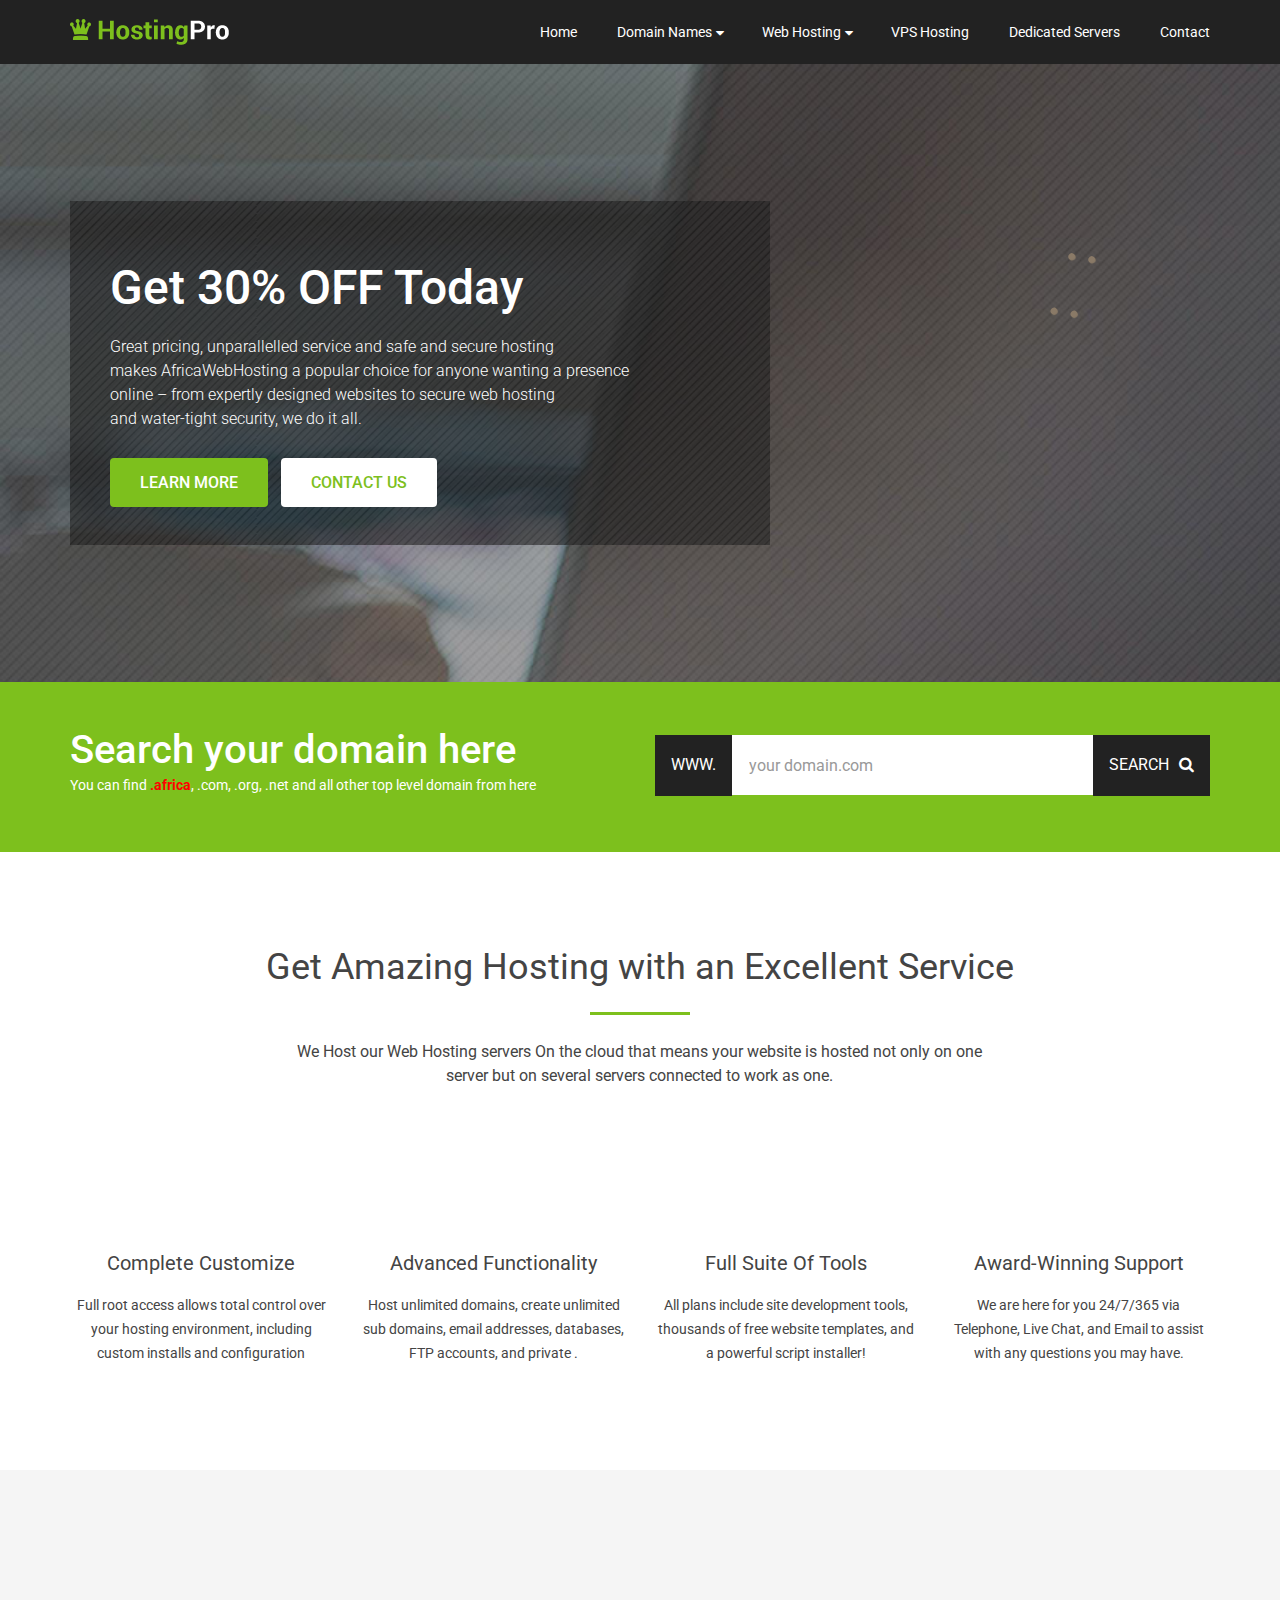
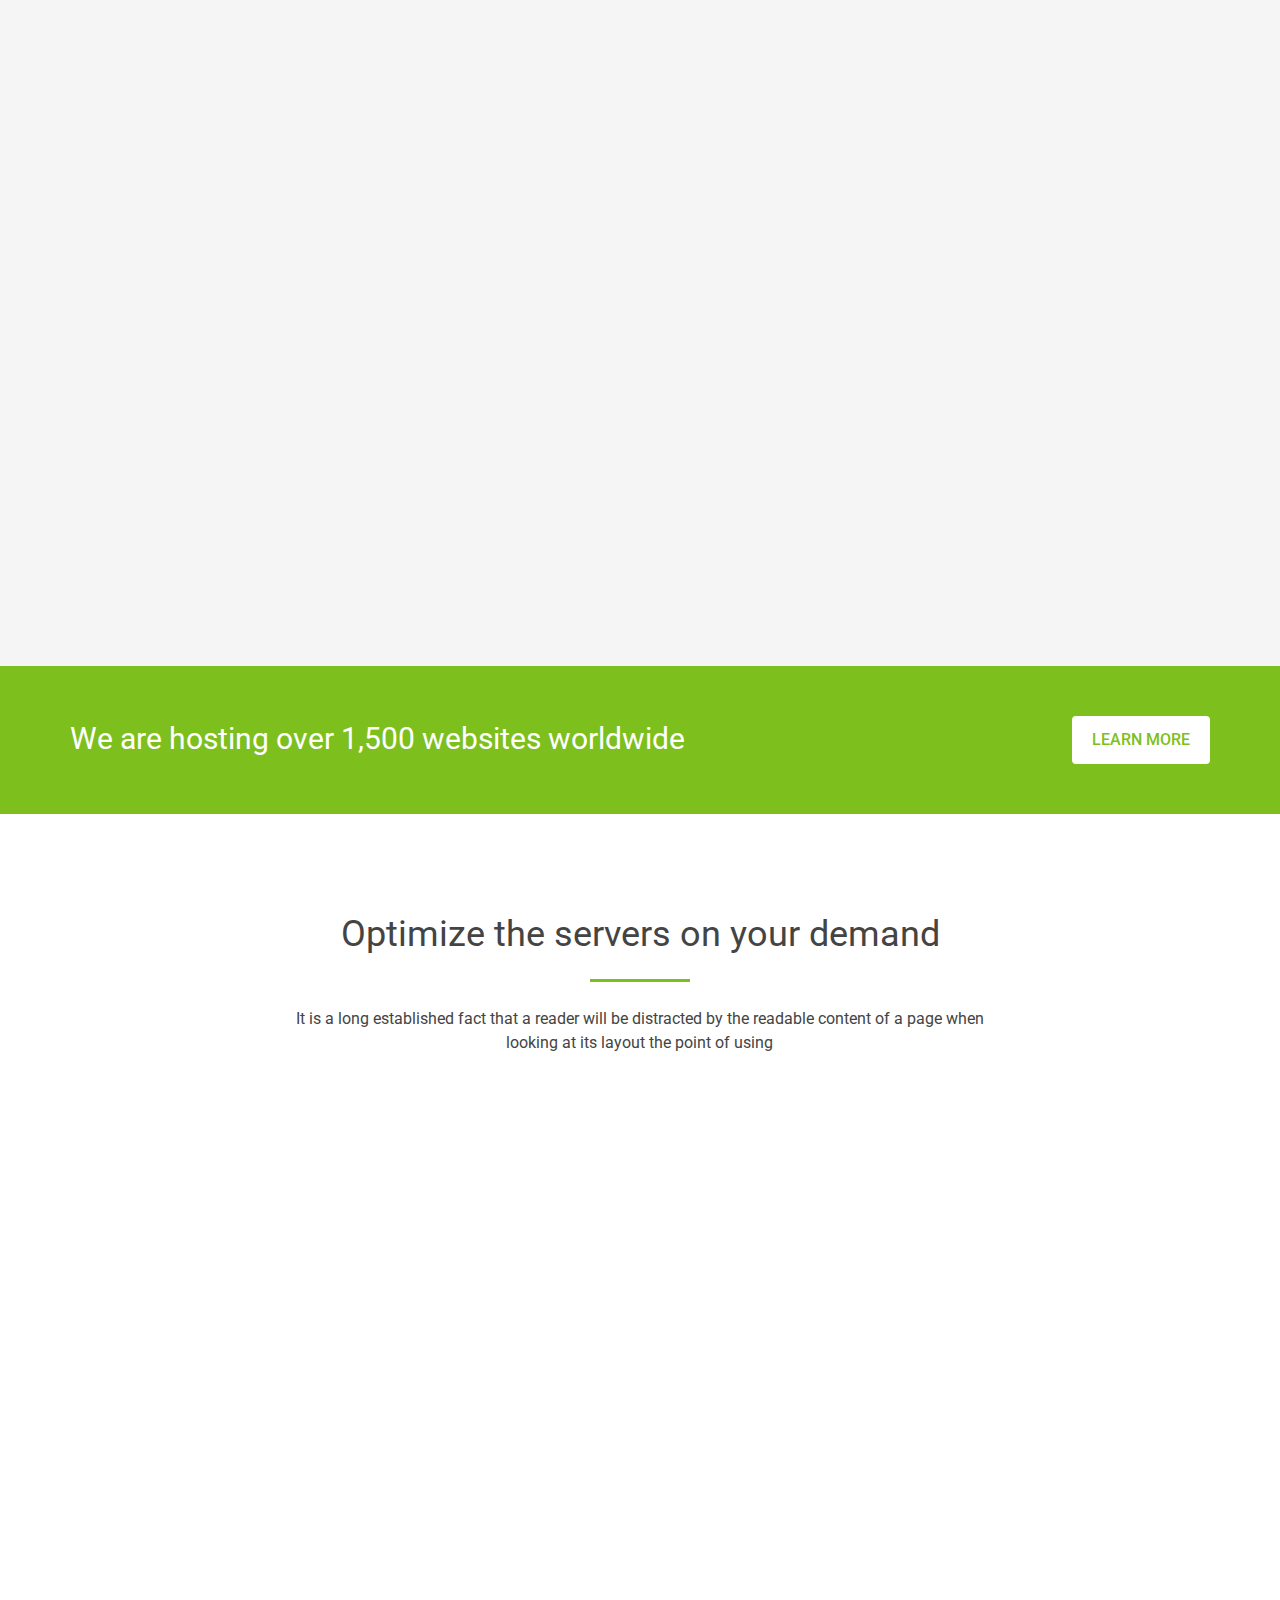
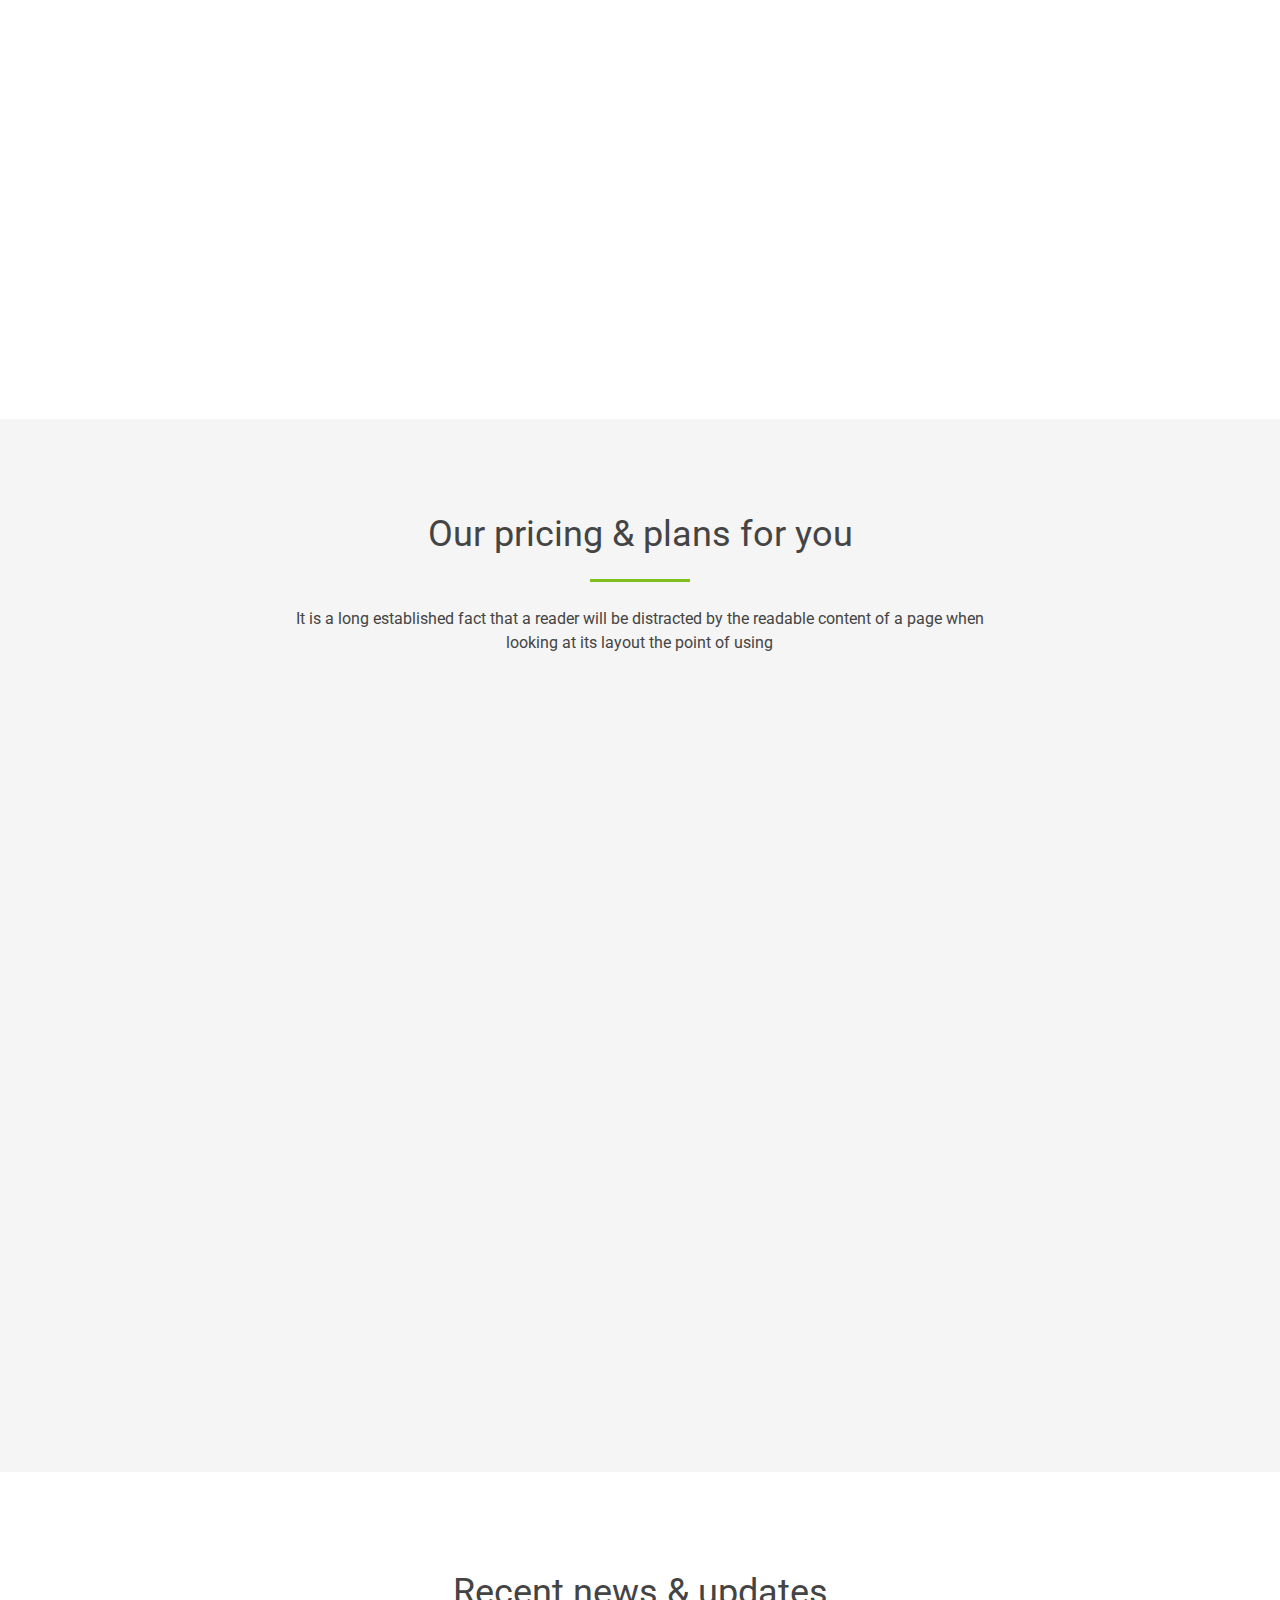
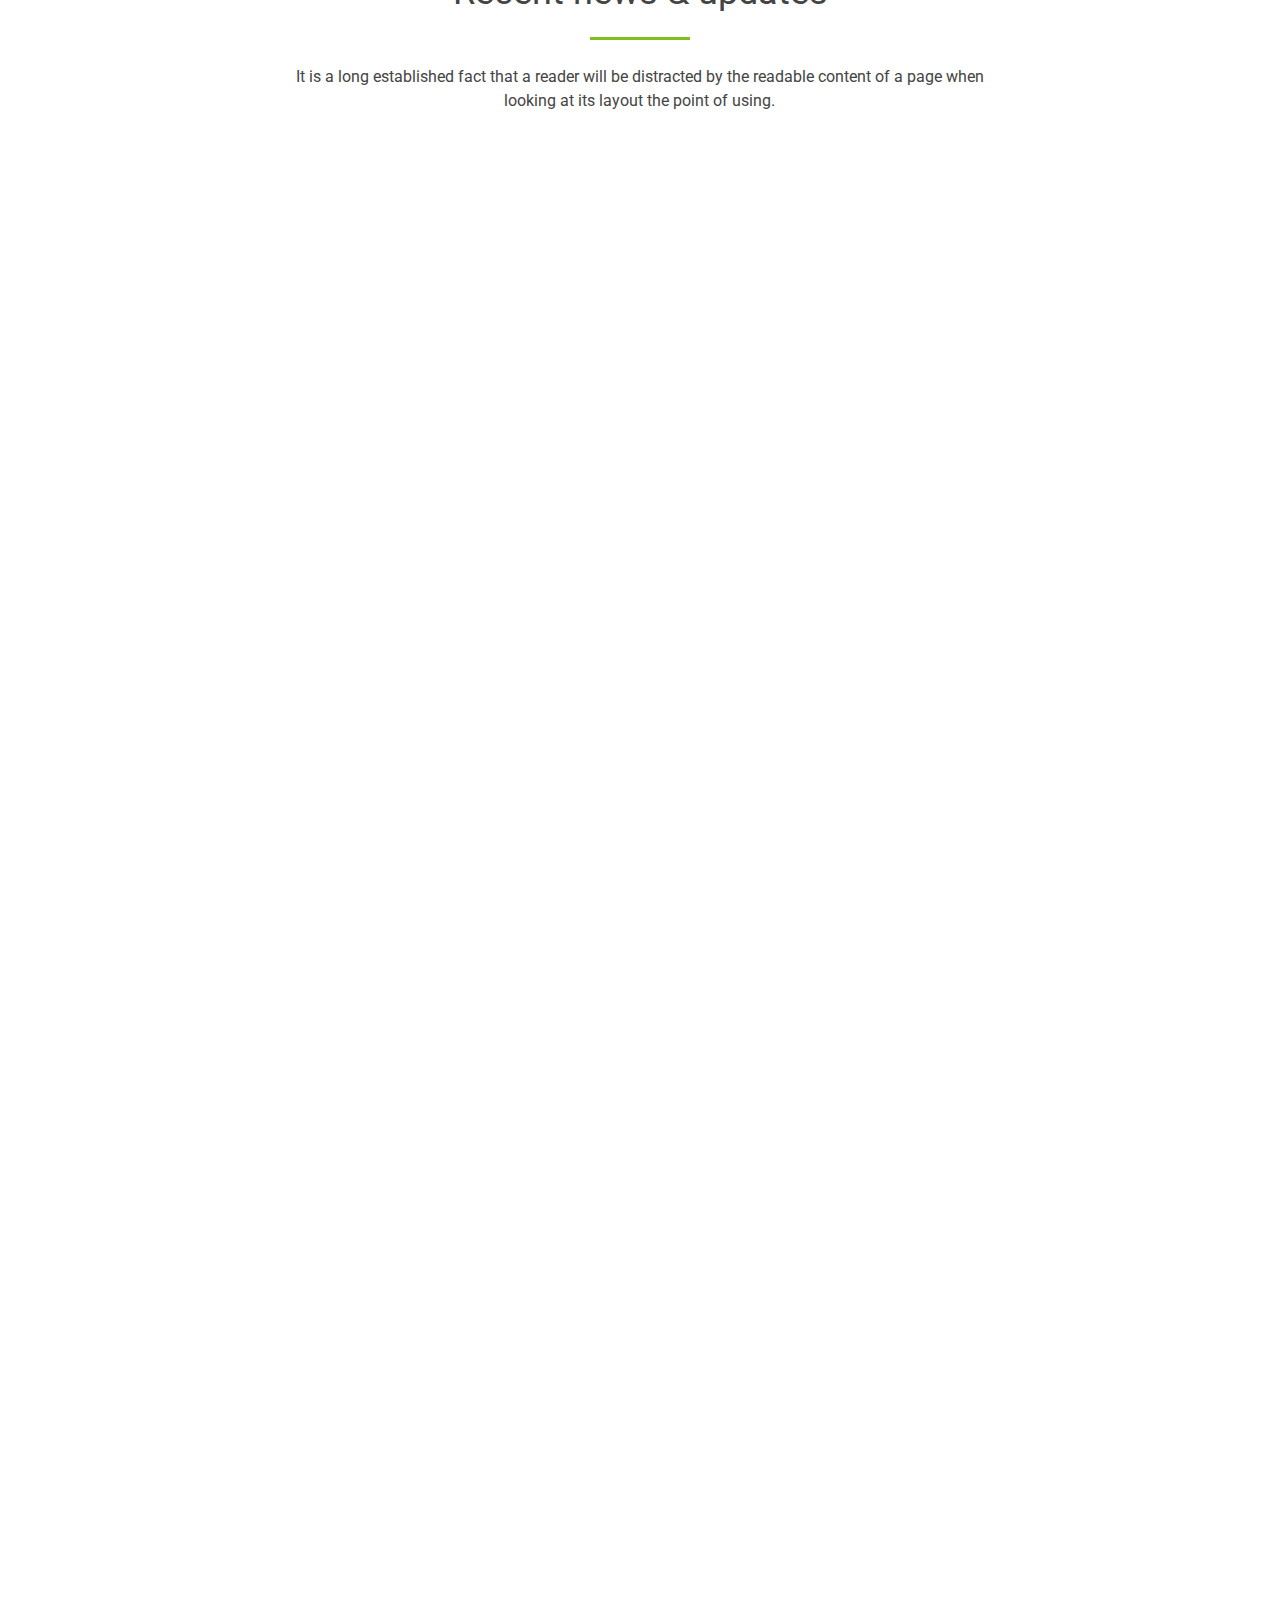
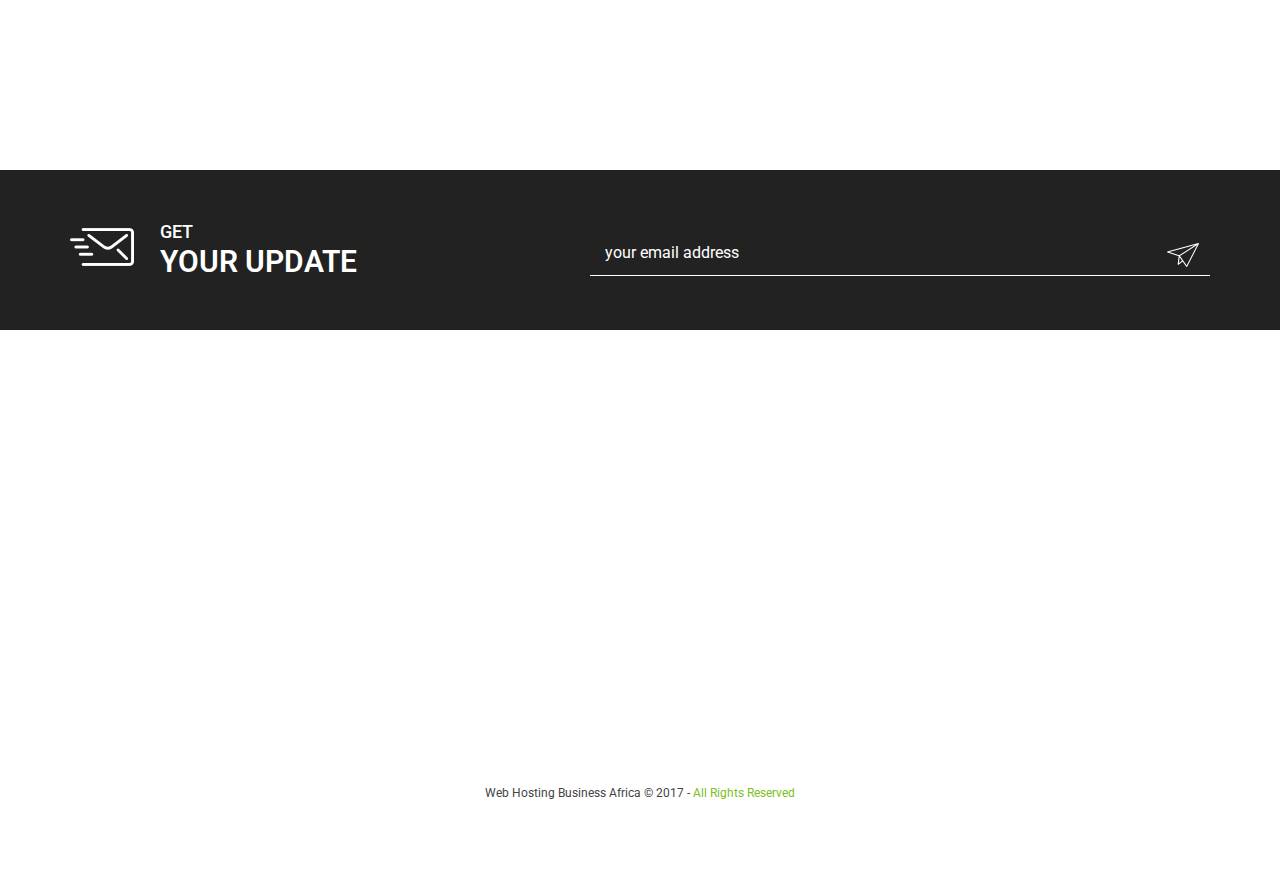
<file: designs/index.html>
<!DOCTYPE HTML>
<html lang="zxx">

<head>
      <title>Africa Web Hosting - Teknolojia Nzuri, Biashara Bora</title>
      <meta charset="utf-8">
      <meta http-equiv="x-ua-compatible" content="ie=edge">
      <meta name="viewport" content="width=device-width, initial-scale=1">
      <meta name="description" content="Hosting Pro is a clean and elegant hosting site HTML Template, created for people with life passion in hosting business">
      <!--call font-awesome stylesheet-->
      <link rel="stylesheet" href="cdn/css/font-awesome.min.css" />
      <!--call materialize stylesheet-->
      <link rel="stylesheet" href="cdn/css/bootstrap.min.css" />
      <!--call animate stylesheet-->
      <link rel="stylesheet" href="cdn/css/animate.min.css" />
      <!-- nav menu CSS -->
      <link rel="stylesheet" href="cdn/css/superfish.min.css"/>
      <link rel="stylesheet" href="cdn/css/slicknav.min.css"/>
      <!--call owl carousel stylesheet-->
      <link rel="stylesheet" href="cdn/css/owl.carousel.min.css" />
      <!--call roboto font stylesheet-->
      <link href="https://fonts.googleapis.com/css?family=Roboto:300,400,500,700" rel="stylesheet">	  
      <!--call main stylesheet-->
      <link rel="stylesheet" href="cdn/css/main.css" />
      <!--call responsive stylesheet-->
      <link rel="stylesheet" href="cdn/css/responsive.css" />
      <!--call favicon icon-->
      <link rel="shortcut icon" href="favicon.ico" type="image/x-icon">
      <link rel="icon" href="favicon.ico" type="image/x-icon">
   </head>
   <body class="home">
      <main id="page" class="hfeedsite">
         <!--themeix-header start-->
         <header class="themeix-header bgc01">
            <div class="main-menu">
               <div class="container">
				  <a href="index.html" class="navbar-brand fleft">
                     <img src="cdn/img/header-icon.png" alt="" />
                  </a>
                  <nav class="fright">
                     <ul id="menu" class="sf-menu">
                        <li>
                           <a href="index.html">Home </a>
                        </li>
                        <li>
                           <a href="pricing-plan.html">Domain Names<i class="fa fa-caret-right" aria-hidden="true"></i></a>
                           <ul>
                             <li><a href="pricing-plan-2.html">Domain Name Registration</a></li>
                             <li><a href="pricing-plan-3.html">Domain Name Transfer</a></li>
                             <li><a href="pricing-plan-4.html">African Domains</a></li>
                            </ul>
                        </li>
                        <li>
                           <a href="pricing-plan.html">Web Hosting<i class="fa fa-caret-right" aria-hidden="true"></i></a>
                           <ul>
                             <li><a href="pricing-plan-2.html">Reseller Hosting</a></li>
                            </ul>
                        </li>
                        <li>
                           <a href="index.html">VPS Hosting </a>
                        </li>
                        <li>
                           <a href="index.html">Dedicated Servers </a>
                        </li>
                        <li><a href="contact.html">contact</a></li>
                     </ul>
                  </nav>
               </div>
            </div>
         </header>
         <!--themeix-slider start-->
         <!--page-title start-->
         <div class="themeix-page-title ptb80 bgimg05">
            <div class="container">
               <div class="row">
                  <div class="col-md-12">
                     <div class="page-title-wrapper">
                        <div class="dedicated-header bgimg06">
                           <h1>Get 30% OFF Today</h1>
                           <h5>
                           Great pricing, unparallelled service and safe and secure hosting <br> makes AfricaWebHosting a popular choice for anyone wanting a presence <br>online – from expertly designed websites to secure web hosting <br>and water-tight security, we do it all.
                           </h5>
      						   <ul class="list-inline page-slider-btn">
         						 	<li><a href="resgister.html" class="btn-big btn-clone bgc02">Learn More</a></li>	
         						 	<li><a href="resgister.html" class="btn-big btn-cltwo bgc00">Contact Us</a></li> 	
      							</ul>	
                        </div>
                        <div class="dedicated-time">
                           <div class="clock">
                              <ul>
                                 <li id="hours"></li>
                                 <li class="point">:</li>
                                 <li id="min"></li>
                                 <li class="point">:</li>
                                 <li id="sec"></li>
                              </ul>
                           </div>
                        </div>
                     </div>
                  </div>
               </div>
            </div>
         </div>		 
 
         <!--themeix-domain-search start-->
         <div class="themeix-domain-search ptb45 bgc02">
            <div class="container">
               <div class="row">
                  <div class="col-md-6">
                     <section class="domain-search-slogan">
                        <h2>Search your domain here </h2>
                        <p>You can find <strong style="color: #ff0000 !important">.africa</strong>, .com, .org, .net  and all other top level domain from here</p>
                     </section>
                  </div>
                  <div class="col-md-6">
                     <div class="domain-search-box">
                        <form action="#">
						    <div class="input-group">
							   <span class="input-group-addon bgc01" id="sizing-addon2">www.</span>
							   <input type="text" class="form-control" placeholder="your domain.com" aria-describedby="sizing-addon2">
							   <span class="input-group-btn">
							   <button class="btn btn-default bgc01" type="button">search<i class="fa fa-search" aria-hidden="true"></i></button>
							   </span>
							</div>
						</form>
                     </div>
                  </div>
               </div>
            </div>
         </div>
         <!--themeix-feature-box start-->
         <div class="themeix-feature-box bgc00 ptb95 center">
            <div class="container">
               <div class="row">
                  <div class="col-md-12">
                     <article class="section-title">
                        <h2>Get Amazing Hosting with an Excellent Service</h2>
                        <div class="section-br"></div>
                        <p>We Host our Web Hosting servers On the cloud that means your website is hosted not only on one server but on several servers connected to work as one.</p>
                     </article>
                  </div>
               </div>
               <div class="row">
                  <div class="col-md-3 col-sm-3">
                     <section class="feature-box">
                        <figure class="wow fadeIn"><img src="cdn/img/icon-1.png" alt="" /></figure>
                        <h6>Complete Customize</h6>
                        <p>Full root access allows total control over your hosting environment, including custom installs and configuration</p>
                     </section>
                  </div>
                  <div class="col-md-3 col-sm-3">
                     <section class="feature-box">
                        <figure class="wow fadeIn"><img src="cdn/img/icon-2.png" alt="" /></figure>
                        <h6>Advanced Functionality</h6>
                        <p>Host unlimited domains, create unlimited sub domains, email addresses, databases, FTP accounts, and private .</p>
                     </section>
                  </div>
                  <div class="col-md-3 col-sm-3">
                     <section class="feature-box">
                        <figure class="wow fadeIn"><img src="cdn/img/icon-3.png" alt="" /></figure>
                        <h6>Full Suite Of Tools</h6>
                        <p>All plans include site development tools, thousands of free website templates, and a powerful script installer!</p>
                     </section>
                  </div>
                  <div class="col-md-3 col-sm-3">
                     <section class="feature-box pdbt00">
                        <figure class="wow fadeIn"><img src="cdn/img/icon-4.png" alt="" /></figure>
                        <h6>Award-Winning Support</h6>
                        <p>We are here for you 24/7/365 via Telephone, Live Chat, and Email to assist with any questions you may have.</p>
                     </section>
                  </div>
               </div>
            </div>
         </div>
         <!--themeix-package-info start-->
         <div class="themeix-package-info ptb110 bgc03">
            <div class="container">
               <div class="row">
                  <div class="col-md-12">
                     <article class="section-title center wow fadeIn">
                        <h2>See why people are switching to AfricaWebHosting</h2>
                        <div class="section-br"></div>
                        <p>AfricaWebHosting offers an affordable price, dedicated server and the cheapest pricng to all, we know the value of your money and time.</p>
                     </article>
                  </div>
               </div>
               <div class="row">
                  <div class="col-md-6" style="display:table;">
                     <figure class="wow fadeIn"><img src="cdn/img/img-host.jpg" alt="" /></figure>
                  </div>
                  <div class="col-md-6">
                     <section class="package-info-details wow fadeIn">
                        <h6><span>VPS Hosting</span> is not a dream now</h6>
                        <p>Lorem ipsum dolor sit amet, consectetur adipisicing elit. Reiciendis dolores ducimus pariatur optio sint autem odio, provident quia debitis in. At vero eos et accusamus et iusto odio dignissimos ducimus </p>
                        <ol>
                           <li>
                              <p>Start small and grow your hosting along with your business</p>
                           </li>
                           <li>
                              <p>Easy scalability means never paying for more resources </p>
                           </li>
                           <li>
                              <p>Start small and grow your hosting along with your business</p>
                           </li>
                           <li>
                              <p>Lorem ipsum dolor sit amet.</p>
                           </li>
                        </ol>
                        <span class="package-price">
                        <a href="#">Starting From <br/> <span>KShs. 1,000</span> per month</a>
                        </span>
                     </section>
                  </div>
               </div>
            </div>
         </div>
         <!--themeix-call-out start-->
         <div class="themeix-call-out ptb50 bgc02">
            <div class="container">
               <div class="row">
                  <div class="col-md-8">
                     <h3>We are hosting over 1,500 websites worldwide</h3>
                  </div>
                  <div class="col-md-4">
                     <span class="fright"><a href="#" class="btn-big call-out-btn bgc00">learn more</a></span>
                  </div>
               </div>
            </div>
         </div>
         <!--themeix-extra-service-box start-->
         <div class="themeix-extra-feature-box ptb100 center">
            <div class="container">
               <div class="row">
                  <div class="col-md-12">
                     <article class="section-title">
                        <h2>Optimize the servers on your demand</h2>
                        <div class="section-br"></div>
                        <p>It is a long established fact that a reader will be distracted by the readable content of a page when looking at its layout the point of using</p>
                     </article>
                  </div>
               </div>
               <div class="row">
                  <div class="col-md-4 col-sm-4">
                     <div class="extra-feature-box wow fadeIn bgc01">
                        <figure class="figure-one"></figure>
                        <aside>
                           <h4>Scalable and RAM</h4>
                           <p>There are many variations of passages of Lorem Ipsum available, but the majority have suffered alteration in some form </p>
                           <a href="#" class="read-more">Read More</a>
                        </aside>
                     </div>
                  </div>
                  <div class="col-md-4 col-sm-4">
                     <div class="extra-feature-box wow fadeIn bgc01">
                        <figure class="figure-two"></figure>
                        <aside>
                           <h4>Unlimited Bandwidth</h4>
                           <p>There are many variations of passages of Lorem Ipsum available, but the majority have suffered alteration in some form </p>
                           <a href="#" class="read-more">Read More</a>
                        </aside>
                     </div>
                  </div>
                  <div class="col-md-4 col-sm-4">
                     <div class="extra-feature-box wow fadeIn bgc01">
                        <figure class="figure-three"></figure>
                        <aside>
                           <h4>Unlimited Domains</h4>
                           <p>There are many variations of passages of Lorem Ipsum available, but the majority have suffered alteration in some form </p>
                           <a href="#" class="read-more">Read More</a>
                        </aside>
                     </div>
                  </div>
               </div>
               <div class="row">
                  <div class="col-md-4 col-sm-4">
                     <div class="extra-feature-box wow fadeIn bgc01">
                        <figure class="figure-four"></figure>
                        <aside>
                           <h4>SSD Storage support</h4>
                           <p>There are many variations of passages of Lorem Ipsum available, but the majority have suffered alteration in some form </p>
                           <a href="#" class="read-more">Read More</a>
                        </aside>
                     </div>
                  </div>
                  <div class="col-md-4 col-sm-4">
                     <div class="extra-feature-box wow fadeIn bgc01">
                        <figure class="figure-five"></figure>
                        <aside>
                           <h4>10 GBPS Connection</h4>
                           <p>There are many variations of passages of Lorem Ipsum available, but the majority have suffered alteration in some form </p>
                           <a href="#" class="read-more">Read More</a>
                        </aside>
                     </div>
                  </div>
                  <div class="col-md-4 col-sm-4">
                     <div class="extra-feature-box wow fadeIn bgc01">
                        <figure class="figure-six"></figure>
                        <aside>
                           <h4>Secure Database</h4>
                           <p>There are many variations of passages of Lorem Ipsum available, but the majority have suffered alteration in some form </p>
                           <a href="#" class="read-more">Read More</a>
                        </aside>
                     </div>
                  </div>
               </div>
            </div>
         </div>
         <!--themeix-pricing start-->
         <div class="themeix-pricing bgc03 ptb95 center">
            <div class="container">
               <div class="row">
                  <div class="col-md-12">
                     <article class="section-title">
                        <h2>Our pricing & plans for you</h2>
                        <div class="section-br"></div>
                        <p>It is a long established fact that a reader will be distracted by the readable content of a page when looking at its layout the point of using</p>
                     </article>
                  </div>
               </div>
               <div class="row">
                  <div class="col-md-3 col-sm-3">
                     <div class="pricing-box wow fadeIn bgc00">
                        <div class="pricing-box-head bgc02">
                           <h4>N-R Hosting</h4>
                        </div>
                        <div class="pricing-box-priced">
                           <div class="priced-box bgc04">
                              <h2><span>KShs.</span>2,000 <span class="per-year">p/year</span></h2>
                           </div>
                        </div>
                        <div class="pricing-box-list">
                           <ol>
                              <li>
                                 <p>1 GB Bandwidth</p>
                              </li>
                              <li>
                                 <p>3 Databses</p>
                              </li>
                              <li>
                                 <p>256 MB Memory</p>
                              </li>
                              <li>
                                 <p>10 Email Account</p>
                              </li>
                              <li>
                                 <p>Unlimited FTP</p>
                              </li>
                              <li>
                                 <p>24/7 Live Support</p>
                              </li>
                              <li>
                                 <p>Free Domain</p>
                              </li>
                           </ol>
                        </div>
                        <span><a href="#" class="btn-big bgc01">order now</a></span>
                     </div>
                  </div>
                  <div class="col-md-3 col-sm-3">
                     <div class="pricing-box wow fadeIn bgc00">
                        <div class="pricing-box-head bgc02">
                           <h4>K-M Hosting</h4>
                           <div class="popular">
                              <p>popular</p>
                           </div>
                        </div>
                        <div class="pricing-box-priced">
                           <div class="priced-box bgc04">
                              <h2><span>KShs.</span>3,000  <span class="per-year">p/year</span></h2>
                           </div>
                        </div>
                        <div class="pricing-box-list">
                           <ol>
                              <li>
                                 <p>1 GB Bandwidth</p>
                              </li>
                              <li>
                                 <p>3 Databses</p>
                              </li>
                              <li>
                                 <p>256 MB Memory</p>
                              </li>
                              <li>
                                 <p>10 Email Account</p>
                              </li>
                              <li>
                                 <p>Unlimited FTP</p>
                              </li>
                              <li>
                                 <p>24/7 Live Support</p>
                              </li>
                              <li>
                                 <p>Free Domain</p>
                              </li>
                           </ol>
                        </div>
                        <span><a href="#" class="btn-big bgc01">order now</a></span>
                     </div>
                  </div>
                  <div class="col-md-3 col-sm-3">
                     <div class="pricing-box wow fadeIn bgc00">
                        <div class="pricing-box-head bgc02">
                           <h4>G-J Hosting</h4>
                        </div>
                        <div class="pricing-box-priced">
                           <div class="priced-box bgc04">
                              <h2><span>KShs.</span>4,500  <span class="per-year">p/year</span></h2>
                           </div>
                        </div>
                        <div class="pricing-box-list">
                           <ol>
                              <li>
                                 <p>1 GB Bandwidth</p>
                              </li>
                              <li>
                                 <p>3 Databses</p>
                              </li>
                              <li>
                                 <p>256 MB Memory</p>
                              </li>
                              <li>
                                 <p>10 Email Account</p>
                              </li>
                              <li>
                                 <p>Unlimited FTP</p>
                              </li>
                              <li>
                                 <p>24/7 Live Support</p>
                              </li>
                              <li>
                                 <p>Free Domain</p>
                              </li>
                           </ol>
                        </div>
                        <span><a href="#" class="btn-big bgc01">order now</a></span>
                     </div>
                  </div>
                  <div class="col-md-3 col-sm-3">
                     <div class="pricing-box wow fadeIn bgc00">
                        <div class="pricing-box-head bgc02">
                           <h4>D-F Hosting</h4>
                        </div>
                        <div class="pricing-box-priced">
                           <div class="priced-box bgc04">
                              <h2><span>KShs.</span>8,000  <span class="per-year">p/year</span></h2>
                           </div>
                        </div>
                        <div class="pricing-box-list">
                           <ol>
                              <li>
                                 <p>1 GB Bandwidth</p>
                              </li>
                              <li>
                                 <p>3 Databses</p>
                              </li>
                              <li>
                                 <p>256 MB Memory</p>
                              </li>
                              <li>
                                 <p>10 Email Account</p>
                              </li>
                              <li>
                                 <p>Unlimited FTP</p>
                              </li>
                              <li>
                                 <p>24/7 Live Support</p>
                              </li>
                              <li>
                                 <p>Free Domain</p>
                              </li>
                           </ol>
                        </div>
                        <span><a href="#" class="btn-big bgc01">order now</a></span>
                     </div>
                  </div>
               </div>
            </div>
         </div>
         <!--themeix-blog start-->
         <div class="themeix-blog ptb100 bgc00">
            <div class="container">
               <div class="row">
                  <div class="col-md-12">
                     <article class="section-title center">
                        <h2>Recent news & updates</h2>
                        <div class="section-br"></div>
                        <p>It is a long established fact that a reader will be distracted by the readable content of a page when looking at its layout the point of using.</p>
                     </article>
                  </div>
               </div>
               <div class="row">
			   <div class="blog-default">
                  <div class="col-md-6">
                     <div class="blog-post left wow fadeIn">
                         <a href="single-blog.html"><figure><img src="cdn/img/blog-img.jpg" alt="Get to know the world " /></figure></a>
                        <div class="blog-post-wrap">
						    <a href="single-blog.html"><h3>Get to know the world </h3></a>
							<ul class="folder">
							   <li><a href="#"><i class="fa fa-folder-o" aria-hidden="true"></i>all news & magazineby</a></li>
							   <li><a href="#"> <i class="fa fa-user" aria-hidden="true"></i>admin17</a></li>
							   <li><a href="#"><i class="fa fa-calendar" aria-hidden="true"></i>march 25, 2017</a></li>
							</ul>
							<p>It is a long established fact that a reader will be distracted by the readable content of a page when looking at its layout. The point of using Lorem Ipsum is that it has a mor-less normal distribution of letters, as opposed to using non numquam eius modi tempra.incidunt ut labore et dolore magnam aliquam quaerat voluptatem. Ut enim ad minima veniam, quis nostrum exercitationem ullam corporis suscipit laboriosam,</p>
							<div class="clearfix">
							   <span class="fleft"><a class="read-more" href="single-blog.html">read more</a></span>
								<ul class="fright comment-count">
									<li><a href="#"><i class="fa fa-comment-o"></i>comment</a></li>
									<li><a href="#"><i class="fa fa-heart-o"></i>20</a></li>
							   </ul>
							</div>
						
						</div>
                     </div>
                  </div>
                  <div class="col-md-6">
                     <div class="blog-post mrbt00 left wow fadeIn">
                         <a href="single-blog.html"><figure><img src="cdn/img/blog-img2.jpg" alt="The spirit of adventure" /></figure></a>
                        <div class="blog-post-wrap">
						    <a href="single-blog.html"><h3>The spirit of adventure</h3></a>
							<ul class="folder">
							   <li><a href="#"><i class="fa fa-folder-o" aria-hidden="true"></i>all news & magazineby</a></li>
							   <li><a href="#"> <i class="fa fa-user" aria-hidden="true"></i>admin17</a></li>
							   <li><a href="#"><i class="fa fa-calendar" aria-hidden="true"></i>march 25, 2017</a></li>
							</ul>
							<p>It is a long established fact that a reader will be distracted by the readable content of a page when looking at its layout. The point of using Lorem Ipsum is that it has a mor-less normal distribution of letters, as opposed to using non numquam eius modi tempra.incidunt ut labore et dolore magnam aliquam quaerat voluptatem. Ut enim ad minima veniam, quis nostrum exercitationem ullam corporis suscipit laboriosam,</p>
							<div class="clearfix">
							   <span class="fleft"><a class="read-more" href="single-blog.html">read more</a></span>
							   <ul class="fright comment-count">
									<li><a href="#"><i class="fa fa-comment-o"></i>comment</a></li>
									<li><a href="#"><i class="fa fa-heart-o"></i>20</a></li>
							   </ul>
							</div>
						</div>
                     </div>
                  </div>
				  </div>
               </div>
            </div>
         </div>
         <!--themeix-testimonial start-->
         <div class="themeix-testimonial ptb95 bgimg01">
            <div class="container">
               <div class="row">
                  <div class="col-md-12">
                     <article class="section-title center">
                        <h2>What our happy customers says</h2>
                        <div class="section-br"></div>
                        <p>It is a long established fact that a reader will be distracted by the readable content of a page when looking at its layout the point of using</p>
                     </article>
                  </div>
               </div>
               <div class="row overflow-hidden">
                    <div class="col-md-12">
					    <div class="owl-carousel themeix-carousel wow fadeIn">
						  <div class="item themeix-item  center ">
                              <div class="testimonial-ptn">
								<div class="testimonial wow fadeIn center bgc00">
									<figure><img src="cdn/img/img-man.png" alt="" /></figure>
									<p>Since our formation in June of 2009, we have helped dozens and dozens of businesses, capital sources and individuals meet their legal, financial and business goals. Our legal support is delivered efficiently and responsively, so clients’ legal budgets can be as much as 50% lower than they might be elsewhere. lorem individuals meet their legal, financial and business goals. </p>
									<address>
									   <p>m. ropan</p>
									   <p>Marketing Executive, Themeix</p>
									</address>
								 </div>
							  </div>
						  </div>
						  <div class="item themeix-item  center ">
                              <div class="testimonial-ptn">
								<div class="testimonial wow fadeIn center bgc00">
									<figure><img src="cdn/img/img-man.png" alt="" /></figure>
									<p>Since our formation in June of 2009, we have helped dozens and dozens of businesses, capital sources and individuals meet their legal, financial and business goals. Our legal support is delivered efficiently and responsively, so clients’ legal budgets can be as much as 50% lower than they might be elsewhere. lorem individuals meet their legal, financial and business goals. </p>
									<address>
									   <p>m. ropan</p>
									   <p>Marketing Executive, Themeix</p>
									</address>
								 </div>
							  </div>
						  </div>	
						  <div class="item themeix-item  center ">
                              <div class="testimonial-ptn">
								<div class="testimonial wow fadeIn center bgc00">
									<figure><img src="cdn/img/img-man.png" alt="" /></figure>
									<p>Since our formation in June of 2009, we have helped dozens and dozens of businesses, capital sources and individuals meet their legal, financial and business goals. Our legal support is delivered efficiently and responsively, so clients’ legal budgets can be as much as 50% lower than they might be elsewhere. lorem individuals meet their legal, financial and business goals. </p>
									<address>
									   <p>m. ropan</p>
									   <p>Marketing Executive, Themeix</p>
									</address>
								 </div>
							  </div>
						  </div>		
						  <div class="item themeix-item  center ">
                              <div class="testimonial-ptn">
								<div class="testimonial wow fadeIn center bgc00">
									<figure><img src="cdn/img/img-man.png" alt="" /></figure>
									<p>Since our formation in June of 2009, we have helped dozens and dozens of businesses, capital sources and individuals meet their legal, financial and business goals. Our legal support is delivered efficiently and responsively, so clients’ legal budgets can be as much as 50% lower than they might be elsewhere. lorem individuals meet their legal, financial and business goals. </p>
									<address>
									   <p>m. ropan</p>
									   <p>Marketing Executive, Themeix</p>
									</address>
								 </div>
							  </div>
						  </div>
						  <div class="item themeix-item  center ">
                              <div class="testimonial-ptn">
								<div class="testimonial wow fadeIn center bgc00">
									<figure><img src="cdn/img/img-man.png" alt="" /></figure>
									<p>Since our formation in June of 2009, we have helped dozens and dozens of businesses, capital sources and individuals meet their legal, financial and business goals. Our legal support is delivered efficiently and responsively, so clients’ legal budgets can be as much as 50% lower than they might be elsewhere. lorem individuals meet their legal, financial and business goals. </p>
									<address>
									   <p>m. ropan</p>
									   <p>Marketing Executive, Themeix</p>
									</address>
								 </div>
							  </div>
						  </div>
	
					    </div>
					</div>
               </div>
            </div>
         </div>
         <!--themeix-newsletter start-->
         <div class="themeix-newsletter ptb50  bgc01">
            <div class="container">
               <div class="row">
                  <div class="col-sm-5">
                     <div class="newsletter-logo">
                        <div class="get-update">
                           <h4>get</h4>
                           <h3>your update</h3>
                        </div>
                     </div>
                  </div>
                  <div class="col-sm-7">
                     <div class="newsletter-search fright">
                        <form action="#">
							<input type="email" class="newsletter" placeholder="your email address"/>
							<button type="submit"><img src="cdn/img/paper-plane.png" alt="form-image" /></button>
						</form>
                     </div>
                  </div>
               </div>
            </div>
         </div>
         <!--themeix-footer start-->
         <footer class="themeix-footer">
            <div class="container">
               <div class="row ptb110">
                  <div class="col-md-3 col-sm-6">
                     <div class="widget wow fadeIn">
                        <a class="footer-brand" href="#">
						<img src="cdn/img/footer-icon.png" alt="" />
                        </a>
                        <p>Vestibulum quis cursus mi, vitae mollis metus. Nulam eu lects gravida, bibendum enim in, vulputate erat. Vestibulum ullamcorper ornare magna</p>
                        <ul class="footer-icon">
                           <li><a href="#"><i class="fa fa-facebook" aria-hidden="true"></i></a></li>
                           <li><a href="#"><i class="fa fa-twitter" aria-hidden="true"></i></a></li>
                           <li><a href="#"><i class="fa fa-google-plus" aria-hidden="true"></i></a></li>
                        </ul>
                     </div>
                  </div>
                  <div class="col-md-3 col-sm-6">
                     <div class="widget wow fadeIn">
                        <h5>Important Links</h5>
                        <ol>
                           <li><a href="#">Registration</a></li>
                           <li><a href="#">Transfer</a></li>
                           <li><a href="#"> New TLDs</a></li>
                           <li><a href="#">Personal Domain</a></li>
                           <li><a href="#">Marketplace</a></li>
                           <li><a href="#"> Whois</a></li>
                           <li><a href="#">PremiumDNS</a></li>
                        </ol>
                     </div>
                  </div>
                  <div class="col-md-3 col-sm-6">
                     <div class="widget wow fadeIn">
                        <h5>Get Hosting </h5>
                        <ol>
                           <li><a href="#">Shared Hosting</a></li>
                           <li><a href="#">Reseller Hosting</a></li>
                           <li><a href="#"> VPS Hosting</a></li>
                           <li><a href="#"> Dedicated Servers</a></li>
                           <li><a href="#">Private Email Hosting</a></li>
                           <li><a href="#"> Migrate to Host</a></li>
                        </ol>
                     </div>
                  </div>
                  <div class="col-md-3 col-sm-6">
                     <div class="widget wow fadeIn">
                        <h5>Get Support</h5>
                        <ol>
                           <li><a href="#"> Support Center</a></li>
                           <li><a href="#">Status Updates</a></li>
                           <li><a href="#"> Knowledgebase</a></li>
                           <li><a href="#">Submit Ticket</a></li>
                           <li><a href="#">Live Chat</a></li>
                           <li><a href="#">Report Abuse</a></li>
                        </ol>
                     </div>
                  </div>
               </div>
               <div class="row">
                  <div class="col-md-12">
                     <address class="copyright-info center">
                        <p class="clearfix">Web Hosting Business Africa &copy; 2017  - <a href="#">All Rights Reserved</p>
                     </address>
                  </div>
               </div>
            </div>
         </footer>
         <a id="scrollUp" href="#top" title="Scroll to top"></a>
      </main>
      <!-- javascript plugin -->
      <script src="cdn/js/jquery-3.2.1.min.js"></script>
      <script src="cdn/js/bootstrap.min.js"></script> 
      <script src="cdn/js/jquery.vide.min.js"></script> 
      <script src="cdn/js/superfish.min.js"></script> 
      <script src="cdn/js/wow.min.js"></script> 
      <script src="cdn/js/owl.carousel.min.js"></script> 
      <script src="cdn/js/jquery.slicknav.min.js"></script> 
      <script src="cdn/js/jquery.scrollUp.min.js"></script> 	  
      <script src="cdn/js/custom.js"></script>
   </body>

</html>
</file>
<file: designs/cdn/css/main.css>
/*--------------------------------------------------------------------------

Template name: Hosting Pro - Business Website Template
Template URI:  http://demo.themeix.com/html/hostingpro
Author name: Themeix
Author URI: https://themeix.com
Taga: business website, clean hosting, corporate website, creative hosting, host, hosting, hosting website, premium hosting, professional template, whmcs
Version: 1.0

===========================

INDEX CSS

1. Default 

2. Background Image 

3. Background Color 

4. Slicknav_menu 

5. Themeix-color 

6. Themeix-header 

7. Themeix-slider 

8. Themeix-domain-search 

9. Themeix-feature-box 

10. Themeix-call-out 

11. Themeix-package-info 

12. Themeix-extra-feature-box 

13. Themeix-pricing 

14. Themeix-blog-single

15. Themeix-blog-grid 

16. Themeix-blog-list

17. Themeix-testimonial 

18. Themeix-newsletter 

19. Themeix-footer 

20. Themeix-page-title 

21. Themeix-page-title2 

22. Themeix-feature-box-s2 
 
23. Themeix-blog  

24. Single-blog 
 
25. Themeix-contact 

26. Themeix-about-us  

27. Datacenter-page  

28. Dedicate-page 

29. Right and left sidebar page 

30. Transfer-domains page

31. Wordpress-hosting page

32. Themeix-resgister

33. Another-Themeix-testimonial

34. Checkout page

35. 404 page

36. VARIATION

=================================================

/* ==============================================
1. Default 
============================================== */

*:hover {
  -webkit-transition: 0.5s all;
  transition: 0.5s all;
}
body {
  font-family: 'Roboto', sans-serif;
  line-height: 1.42857143;
  font-size: 14px;
  -webkit-font-smoothing: antialiased;
  -moz-font-smoothing: antialiased;
  background: #ffffff;
  margin: 0px;
  padding: 0px;
  overflow-x: hidden;
}
::-moz-selection {
  background: #d8d8d8;
  text-shadow: none;
  color: #ffffff;
}
::selection {
  background: #d8d8d8;
  text-shadow: none;
  color: #ffffff;
}
::-webkit-input-placeholder {
  color: #dcdcdc;
  font-size: 16px;
}
:-moz-placeholder {
  color: #dcdcdc;
  font-size: 16px;
}
a,
a:hover,
a:visited,
a:active,
a:focus {
  text-decoration: none;
  outline: 0px;
  outline-offset: 0px;
}
audio,
canvas,
iframe,
img,
svg,
video {
  vertical-align: middle;
}
textarea {
  resize: none;
  outline: 0;
}
.full-width {
  width: 100%;
  display: table;
  clear: both;
}
p,
a {
  font-size: 14px;
  line-height: 24px;
}
select {
  -webkit-appearance: none;
  -moz-appearance: none;
  cursor: pointer;
}

#scrollUp {
  background-image: url("../img/top.png");
  bottom: 20px;
  right: 20px;
  width: 38px;
  height: 38px;
  color: transparent;
  opacity: 0.6;
  -ms-filter: "progid:DXImageTransform.Microsoft.Alpha(Opacity=60)";
  position: fixed; 
  z-index: 2147483647; 
  display: none;
}

button:focus,input:focus{
  outline:none;
}
.btn-big {
  font-size: 16px;
  text-align: center;
  padding: 15px 30px;
  text-transform: uppercase;
  font-weight: 500;
  border-radius: 4px;
  margin: 0px auto;
}

.btn-big:hover {
  background-color: #444444;
  color: #ffffff;
}
.btn.active.focus,
.btn.active:focus,
.btn.focus,
.btn:active.focus,
.btn:active:focus,
.btn:focus {
  outline: 0px;
  outline-offset: 0px;
}

input {
  background: #ffffff;
  border: none;
  padding-left: 15px;
  font-weight: normal;
  font-size: 14px;
  line-height: 25px;
  width: 100%;
  -webkit-transition: 1s all;
  transition: 1s all;
}
input:focus,
textarea:focus,
select:focus {
  outline: 0px;
}

.left {
  text-align: left;
}
.right {
  text-align: right;
}
.center {
  text-align: center;
}
.justify {
  text-align: justify;
}

.clearfix {
  clear: left;
}
.fleft {
  float: left;
}
.fright {
  float: right;
}

.ptb95 {
  padding: 95px 0px;
}
.ptb45 {
  padding: 45px 0px ;
}
.ptb110 {
  padding: 110px 0px;
}
.ptb50 {
  padding: 50px 0px;
}
.ptb100 {
  padding: 100px 0px;
}
.ptb80 {
  padding: 80px 0px;
}
.mrbt00 {
  margin-bottom: 0px!important;
}
.pdbt00 {
  padding-bottom: 0px!important;
}
.overflow-hidden {
  overflow: hidden;
  position: relative;
}
.pd00 {
  padding: 0px!important;
}

/* ==============================================
2. Background Image 
============================================== */

.bgimg01 {
  background-image: url("../img/test-bg.jpg");
  background-repeat: no-repeat;
  background-position: center;
  background-size: cover;
  background-attachment: fixed;
}
.bgimg02 {
  background-image: url("../img/s-img.jpg");
  background-repeat: no-repeat;
  background-position: center;
  background-size: cover;
  background-attachment: scroll;
}
.bgimg03 {
  background-image: url("../img/s-img2.jpg");
  background-repeat: no-repeat;
  background-position: center;
  background-size: cover;
  background-attachment: scroll;
}
.bgimg04 {
  background-image: url("../img/about-video.jpg");
  background-repeat: no-repeat;
  background-position: center;
  background-size: cover;
  background-attachment: fixed;
}
.bgimg05 {
  background-image: url("../img/dedicate-bg.jpg");
  background-repeat: no-repeat;
  background-position: center;
  background-size: cover;
  background-attachment: fixed;
}
.bgimg06 {
  background-image: url("../img/dedicated-bg-over.png");
  background-repeat: repeat;
  background-position: center;
  background-attachment: fixed;
}
.bgimg07 {
  background-image: url("../img/dedicated-server.jpg");
  background-repeat: repeat;
  background-position: center;
  background-size: cover;
  background-attachment: fixed;
}
.bgimg08 {
  background-image: url("../img/transfer-bg.jpg");
  background-repeat: no-repeat;
  background-position: center;
  background-size: cover;
  background-attachment: scroll;
}
.bgimg09 {
  background-image: url("../img/wordpress-bg.jpg");
  background-repeat: no-repeat;
  background-position: center;
  background-size: cover;
  background-attachment: fixed;
}
.bgimg10 {
  background-image: url("../img/s-img9.jpg");
  background-repeat: no-repeat;
  background-position: center;
  background-size: cover;
  background-attachment: fixed;
}
.bgimg11 {
  background-image: url("../img/testimonials-bg.jpg");
  background-repeat: no-repeat;
  background-position: center;
  background-size: cover;
  background-attachment: fixed;
}
.bg-style1 {
    background-color: rgb(75, 77, 72);
    background-blend-mode: multiply;
}
.bg-style2 {
    background-color: rgba(255, 255, 255, 0.65);
    background-blend-mode: overlay;
}

/* ==============================================
3. Background Color 
============================================== */

.bgc00 {
  background-color: #ffffff;
}
.bgc01 {
  background-color: #222222;
}
.bgc02 {
  background-color: #7dc01d;
}
.bgc03 {
  background-color: #f5f5f5;
}
.bgc04 {
  background-color: #6da916;
}
.bgc05 {
  background-color: #f6f7f8;
}
.bgc06 {
  background-color: #f26522;
}
.bgc07 {
  background-color: #f26522;
}

/* ==============================================
 4. Slicknav_menu 
============================================== */

.slicknav_menu {
  display: none;
}
.slider .indicators .indicator-item {
  background-color: #666666;
  border: 3px solid #ffffff;
  box-shadow: 0 2px 5px 0 rgba(0, 0, 0, 0.16), 0 2px 10px 0 rgba(0, 0, 0, 0.12);
}
.slider .indicators .indicator-item.active {
  background-color: #ffffff;
}
.slider .indicators {
  display: none;
}
.pagination {
  margin-bottom: 0px;
}

/* ==============================================
5. Themeix-color 
============================================== */

.section-title h2,
.section-title p,
.feature-box h6,
.feature-box p,
.package-info-details h6,
.package-info-details > p,
.package-info-details ol p,
.package-price a,
.pricing-box-list ol p,
.blog-post h6,
.blog-post p,
.blog-post ul.folder li i,
.testimonial p,
.widget p,
.widget ol li a,
.widget h5,
.copyright-info p,
.themeix-slider .btn-big,
.blog-post .folder a,
.blog-post .read-more,
.comment-count a,
.extra-feature-box-s2 h4,
.extra-feature-box-s2 p,
.pricing-box-s2 .priced-box sub,
.widget-recent .recent-news a,
.widget-tag ul li a,
.blog-post h6,
.blog-post h5,
.blog-post h4,
.blog-post h3,
.blog-post h2,
.author-bio .social-icon a,
.leave-comment form ol label,
.pagination > li > a,
.pagination > li > span,
.table > tbody > tr > td,
.table > tbody > tr > th,
.table > tfoot > tr > td,
.table > tfoot > tr > th,
.table > thead > tr > td,
.table > thead > tr > th,
.testimonial-header h1,
.testimonial-header h5,
.checkout-list .table > tbody > tr > td ul li:nth-child(1) a,
.checkout-list .table > tbody > tr > td:nth-child(5) ul li:first-child p,
.author-title h6,
.widget-latest ol li a,
.widget-faq ol li a,
#themeix_change .main-menu ul > li > a,
.transfer-box2 p,
.themeix-tld-chart h5,
.themeix-tld-chart p,
.alert-box h4,
.alert-box p,
.about-post-content h4,
.about-post-content p,
.author-title p,
.porson-content p,
.feature-box h6,
.feature-box h5,
.feature-box h4,
.blog-sidebar h5,
form label,
.themeix-blog .tags p,
.author-bio .content h6,
.author-bio .content p,
.next-prev-post p,
.widget-title h5,
.comment h6,
.comment p,
.folder-list a,
.blog-post h6,
.blog-post h5,
.blog-post h4,
.blog-post h3,
.blog-post h2,
.blog-post h1,
.client-box p,
.testimonial-header h1,
.transfer-box2 h3 {
  color: #444444;
}
.page-title-wrapper h2,
.page-title-wrapper p,
#themeix_change .nivo-directionNav avatar,
#themeix_change .caption-inner h1,
#themeix_change .caption-inner h3,
#themeix_change .main-menu .navbar-brand span,
.checkout-list .table > tbody > tr > td:first-child p,
.checkout-list .table > tbody > tr > td:nth-child(5) ul li p,
.checkout-list .total-price h5,
.video-slider-content .btn-big {
  color: #222222;
}
.checkout-list .table > tbody > tr > td p,
.checkout-list .table > tbody > tr > td i,
.checkout-list .table > tbody > tr > td span {
  color: #757575;
}
ul.nav li.active a,
ul.nav li.active a:after,
ul.nav li a:hover,
.video-slider-content h1,
.package-info-details h6 span,
.package-info-details .package-price span,
.package-info-details ol li:before,
.themeix-call-out .btn-big,
.widget ol li:before,
.copyright-info a,
.caption-inner h1,
.extra-feature-box-s2 .read-more,
.pricing-box-s2 .pricing-box-priced h2,
.blog-list .blog-post ul.folder li:last-child a,
.privacy-policy a,
.location-box .location-icon i,
.description-box-content ol li:before,
.about-post-content ol li:before,
.transfer-box .btn-big,
.table > tbody > tr > td:nth-child(6) a,
.widget-latest .active,
.widget-faq .active,
.comparision-col li i,
.testimonial-header span,
.about-testimonial .btn-big,
.themeix-tld-chart a,
.author-icon i,
.blog-default .blog-post .read-more {
  color: #7dc01d;
}
.domain-search-slogan h2,
.domain-search-slogan p,
.input-group-btn button,
.input-group-addon,
.themeix-call-out h3,
.extra-feature-box h4,
.extra-feature-box p,
.pricing-box-head h4,
.priced-box h2,
.pricing-box .btn-big,
.pricing-box-head .popular p,
.social-icon li a,
.themeix-testimonial .section-title h2,
.themeix-testimonial .section-title p,
.newsletter-logo h3,
.newsletter-logo h4,
.footer-icon li a,
.caption-inner h3,
.extra-feature-box .read-more,
.themeix-slider .btn-big:first-child,
.header-contact a,
#themeix_change .login li:after,
.extra-feature-box-s2:hover h4,
.extra-feature-box-s2:hover p,
.pricing-box-s2 .pricing-box-head p,
.pricing-box-s2 .btn-big,
.page-title-wrapper2 h2,
.page-title-wrapper2 p,
.person-socials li a,
.wordpress-header h1,
.wordpress-header h5,
.transfer-box h3,
.transfer-box p,
.table > thead > tr > td,
.table > thead > tr > th,
.wordpress-header h3,
.wordpress-header .btn-big,
.alert-box .btn-big,
.extra-feature-box-static h4,
.extra-feature-box-static p,
.checkout-list .table > tbody > tr > td ul li:nth-child(2) a,
.checkout-list .total-price .btn-big,
.back-page h1,
.back-page h6,
.back-page .btn-big,
.dedicated-header h2,
.dedicated-header h5,
.main-menu ul > li > a,
.contact-form input[type="submit"],
.dedicated-header h1,
.video-slider-content h3,
.checkout-list .checked-apply [type="submit"] {
  color: #ffffff;
}
.testimonial-header h1,
.testimonial-header h5 {
  color: #444444;
}
/* ==============================================
6. Themeix-header
============================================== */
.header-contact ul {
  padding: 0px;
  list-style: none;
}
.header-contact ul li {
  float: left;
}
.main-menu .navbar-brand {
  padding: 0px;
  padding-top: 15px;
}
.main-menu .navbar-brand img {
  margin-top: 4px;
  float: left;
}
.stickey .main-menu {
  display: none;
}
.stickey .main-menu {
  -webkit-animation: 400ms linear 0s normal none 1 running fadeInDown;
          animation: 400ms linear 0s normal none 1 running fadeInDown;
  background-color: #222222;
  box-shadow: 0 4px 8px rgba(0, 0, 0, 0.1);
  left: 0;
  margin: 0 auto;
  position: fixed;
  right: 0;
  top: 0;
  -webkit-transition: all 300ms linear 0s;
  transition: all 300ms linear 0s;
  z-index: 20;
  padding: 0px 0;
  border: 0;
}
.main-menu ul li a {
  text-transform: capitalize;
}
.main-menu ul > li:last-child a {
  padding-right: 0px!important;
}
.stickey .main-menu ul > li > a {
  padding: 20px 20px;
}
.stickey .main-menu ul ul > li > a {
  padding: 8px 20px;
}
.slicknav_menu {
  position: absolute;
  left: 0px;
  right: 0px;
  padding: 6px 0px;
  z-index: 111;
}
.slicknav_nav {
  background: #222222;
  position: relative;
  top: 6px;
  padding: 10px 0px;
  border-top: 1px solid #7dc01d;
}
.slicknav_btn {
  margin-right: 15px;
  margin-top: 10px;
}
.slicknav_menu .slicknav_icon-bar {
  background-color: #7dc01d;
}
.slicknav_nav li {
  float: none;
  display: block;
}
.slicknav_nav .slicknav_row:hover {
  border-radius: 0px;
  background: none;
  color: #fff;
}
.slicknav_nav .slicknav_arrow {
  font-size: 10px;
  margin: 4px 0px 0px 0px;
  vertical-align: middle;
  float: right;
  color: #808080;
}
.slicknav_nav a:hover {
  border-radius: 0px;
  background: none;
  color: #fff;
}
.slicknav_nav .slicknav_row,
.slicknav_nav a {
  padding: 5px 20px;
  margin: 2px 5px;
  font-size: 14px;
  font-weight: 300;
  text-transform: capitalize;
}
.slicknav_menu .slicknav_menutxt {
  display: none;
}
.main-menu ul > li > a {
  padding: 20px 20px;
}
.main-menu ul ul > li > a {
  padding: 8px 20px;
}
.sf-menu ul li {
  float: none;
}
.sf-menu {
  margin: 0px;
}
.sf-menu li {
  background: transparent;
}
.main-menu ul > li > a i {
  margin-left: 5px;
  vertical-align: middle;
}
.main-menu ul > li > a > i {
  -webkit-transform: rotate(90deg);
          transform: rotate(90deg);
}
.main-menu ul ul > li > a i {
  position: absolute;
  top: 14px;
  right: 10px;
  vertical-align: middle;
}
.sf-menu ul li:hover,
.sf-menu ul li.sfHover {
  background: #7DBF1D;
  -webkit-transition: 1s all;
  transition: 1s all;
}
.page-slider-btn {
  margin-top: 40px;
}
.page-slider-btn li a.btn-big.btn-clone.bgc02 {
  color: #fff;
}
.page-slider-btn li a.btn-big.btn-cltwo.bgc00 {
  color: #7DC01D;
}
/* ==============================================
7. Themeix-slider
============================================== */
body.home .page-title-wrapper {
  margin: 5% 0;
  display: block;
}
.overlay-black {
  position: absolute;
  left: 0px;
  right: 0px;
  top: 0px;
  bottom: 0px;
  background: rgba(0, 0, 0, 0.6);
}
.bs-slider {
  overflow: hidden;
  max-height: 650px!important;
  position: relative;
}
.bs-slider > .carousel-inner > .item > img,
.bs-slider > .carousel-inner > .item > a > img {
  margin: auto;
  width: 100% !important;
}
.fade {
  opacity: 1;
  -ms-filter: "progid:DXImageTransform.Microsoft.Alpha(Opacity=100)";
}
.fade .item {
  top: 0;
  z-index: 1;
  opacity: 0;
  -ms-filter: "progid:DXImageTransform.Microsoft.Alpha(Opacity=0)";
  width: 100%;
  position: absolute;
  left: 0 !important;
  display: block !important;
  -webkit-transition: opacity ease-in-out 1s;
  transition: opacity ease-in-out 1s;
}
.fade .item:first-child {
  top: auto;
  position: relative;
}
.fade .item.active {
  opacity: 1;
  -ms-filter: "progid:DXImageTransform.Microsoft.Alpha(Opacity=100)";
  z-index: 2;
  -webkit-transition: opacity ease-in-out 1s;
  transition: opacity ease-in-out 1s;
}
.control-round .carousel-control {
  top: 40%;
  opacity: 0;
  -ms-filter: "progid:DXImageTransform.Microsoft.Alpha(Opacity=0)";
  width: 45px;
  height: 45px;
  z-index: 100;
  color: #444444;
  display: block;
  font-size: 40px;
  cursor: pointer;
  overflow: hidden;
  line-height: 43px;
  text-shadow: none;
  position: absolute;
  font-weight: normal;
  background: transparent;
  border-radius: 100px;
}
.control-round:hover .carousel-control {
  opacity: 1;
  -ms-filter: "progid:DXImageTransform.Microsoft.Alpha(Opacity=100)";
}
.control-round .carousel-control.left {
  left: 1%;
}
.control-round .carousel-control.right {
  right: 1%;
}
.indicators-line > .carousel-indicators {
  right: 50%;
  bottom: 3%;
  left: auto;
  width: 90%;
  height: 20px;
  font-size: 0;
  overflow-x: auto;
  text-align: right;
  overflow-y: hidden;
  padding-left: 10px;
  padding-right: 10px;
  padding-top: 1px;
  white-space: nowrap;
}
.indicators-line > .carousel-indicators li {
  padding: 0;
  width: 15px;
  height: 15px;
  border: 0px;
  text-indent: 0;
  overflow: hidden;
  text-align: left;
  position: relative;
  letter-spacing: 1px;
  background: #9e9e9e;
  -webkit-font-smoothing: antialiased;
  border-radius: 50%;
  margin-right: 5px;
  -webkit-transition: all 0.5s cubic-bezier(0.22, 0.81, 0.01, 0.99);
  transition: all 0.5s cubic-bezier(0.22, 0.81, 0.01, 0.99);
  z-index: 10;
  cursor: pointer;
}
.indicators-line > .carousel-indicators li:last-child {
  margin-right: 0;
}
.indicators-line > .carousel-indicators .active {
  margin: 1px 5px 1px 1px;
  background-color: #222222;
  position: relative;
  -webkit-transition: box-shadow 0.3s ease;
  transition: box-shadow 0.3s ease;
  -webkit-transition: background-color 0.3s ease;
  transition: background-color 0.3s ease;
}
.slide_style_left {
  text-align: left !important;
}
.slide_style_right {
  text-align: right !important;
}
.slide_style_center {
  text-align: center !important;
}
.slide-text {
  left: 0;
  top: 18%;
  right: 0;
  margin: auto;
  padding: 10px;
  position: absolute;
}
.slide-text > h1 {
  padding: 0;
  font-size: 60px;
  font-style: normal;
  line-height: 76px;
  margin-bottom: 30px;
  letter-spacing: 1px;
  display: inline-block;
  -webkit-animation-delay: 0.7s;
  animation-delay: 0.7s;
}
.slide-text > p {
  padding: 0;
  font-size: 20px;
  line-height: 24px;
  font-weight: 300;
  margin-bottom: 40px;
  letter-spacing: 1px;
  -webkit-animation-delay: 1.1s;
  animation-delay: 1.1s;
}
.slide-text > a.btn-default {
  color: #000;
  font-weight: 400;
  font-size: 13px;
  line-height: 15px;
  margin-right: 10px;
  text-align: center;
  padding: 17px 30px;
  white-space: nowrap;
  letter-spacing: 1px;
  display: inline-block;
  border: none;
  text-transform: uppercase;
  -webkit-animation-delay: 2s;
  animation-delay: 2s;
  -webkit-transition: background 0.3s ease-in-out, color 0.3s ease-in-out;
  transition: background 0.3s ease-in-out, color 0.3s ease-in-out;
}
.slide-text > a.btn-primary {
  color: #ffffff;
  cursor: pointer;
  font-weight: 400;
  font-size: 13px;
  line-height: 15px;
  margin-left: 10px;
  text-align: center;
  padding: 17px 30px;
  white-space: nowrap;
  letter-spacing: 1px;
  background: #7dc01d;
  display: inline-block;
  text-decoration: none;
  text-transform: uppercase;
  border: none;
  -webkit-animation-delay: 2s;
  animation-delay: 2s;
  -webkit-transition: background 0.3s ease-in-out, color 0.3s ease-in-out;
  transition: background 0.3s ease-in-out, color 0.3s ease-in-out;
}
.slide-text > a:hover,
.slide-text > a:active {
  color: #ffffff;
  background: #222222;
  -webkit-transition: background 0.5s ease-in-out, color 0.5s ease-in-out;
  transition: background 0.5s ease-in-out, color 0.5s ease-in-out;
}
/* ==============================================
8. Themeix-domain-search 
============================================== */
.domain-search-box .input-group {
  margin-top: 8px;
  max-width: 600px;
}
.domain-search-slogan h2 {
  font-size: 40px;
  line-height: 46px;
  margin: 0px;
}
.form-control {
  padding: 30px 17px;
  border: 0px;
  border-radius: 0px;
  box-shadow: none;
}
.input-group-btn button,
.input-group-addon {
  padding: 19px 16px;
  border: 0px;
  border-radius: 0px;
  box-shadow: none;
  text-transform: uppercase;
}
.input-group-addon,
.input-group-btn button,
.form-control {
  font-size: 16px;
  font-weight: 400;
}
.input-group-btn button i {
  margin-left: 10px;
}
/* ==============================================
9. Themeix-feature-box
============================================== */
.feature-box-wrapper {
  display: table;
}
.feature-box-wrapper:first-of-type {
  margin-bottom: 40px;
}
.feature-box {
  max-width: 400px;
  margin: 0px auto;
}
.section-title {
  margin-bottom: 60px;
}
.section-title h2 {
  font-size: 36px;
  font-weight: 400;
  line-height: 40px;
  margin-top: 0px;
}
.section-title span {
  text-transform: uppercase;
}
.section-title .section-br {
  width: 100px;
  height: 3px;
  background-color: #7dc01d;
  margin: 0px auto;
  margin-top: 25px;
  margin-bottom: 25px;
}
.section-title p {
  width: 62%;
  margin: 0px auto;
  font-size: 16px;
}
.feature-box figure {
  margin-bottom: 20px;
  min-height: 80px;
}
.feature-box h6,
.feature-box h5,
.feature-box h4 {
  text-transform: capitalize;
  margin-bottom: 15px;
  font-size: 20px;
  font-weight: 400;
  line-height: 30px;
}
.feature-box figure img {
  width: 80px;
}
/* ==============================================
10. Themeix-call-out
============================================== */
.call-out-btn {
  display: block;
  max-width: 200px;
  padding: 12px 20px;
}
.themeix-call-out h3 {
  font-size: 30px;
  font-weight: 400;
  line-height: 36px;
  margin: 0px;
  margin-top: 5px;
}
.package-info-details ol {
  padding: 0px;
  list-style: none;
}
.call-out-btn:hover {
  color: #ffffff;
}
/* ==============================================
11. Themeix-package-info
============================================== */
.themeix-package-info figure {
  max-width: 480px;
}
.themeix-package-info img {
  width: 100%;
  height: auto;
}
.package-info-details h6 {
  text-transform: lowercase;
  margin-bottom: 10px;
  font-size: 18px;
  line-height: 24px;
  font-weight: 600;
}
.package-info-details p {
  font-size: 14px;
}
.package-info-details > p {
  margin-bottom: 20px;
}
.package-info-details ol p {
  display: inline;
}
.package-info-details ol li {
  margin-bottom: 8px;
  position: relative;
}
.package-info-details ol li p {
  padding-left: 25px;
}
.package-info-details ol li:before {
  position: absolute;
  content: "\f046";
  font-family: 'FontAwesome';
  margin-right: 5px;
  vertical-align: middle;
  top: 3px;
}
.package-info-details h6 span {
  text-transform: capitalize;
  margin-bottom: 10px;
}
.package-info-details .package-price span {
  font-size: 24px;
}
.package-info-details .package-price {
  margin-top: 30px;
  display: block;
}
/* ==============================================
12. Themeix-extra-feature-box
============================================== */

.extra-feature-box {
  padding: 25px 20px;
  border-radius: 4px;
  cursor: pointer;
  overflow: hidden;
  position: relative;
  max-width: 600px;
  margin: 0px auto;
  margin-bottom: 30px;
}
.extra-feature-box:after {
  content: "";
  position: absolute;
  left: 0px;
  right: 0px;
  bottom: -1px;
  width: 100%;
  height: 1px;
  background: #7dc01d;
}
.extra-feature-box:hover:after {
  bottom: 380px;
  -webkit-transition: 1s all;
  transition: 1s all;
}
.extra-feature-box:before {
  content: "";
  position: absolute;
  left: 0px;
  right: 0px;
  top: -1px;
  width: 100%;
  height: 1px;
  background: #7dc01d;
}
.extra-feature-box:hover:before {
  top: 380px;
  -webkit-transition: 1s all;
  transition: 1s all;
}
.extra-feature-box figure {
  margin-bottom: 35px;
  margin-top: 45px;
}
.extra-feature-box figure {
  min-height: 111px;
  width: 80px;
  margin: 0px auto;
  padding-bottom: 30px;
  display: block;
  margin-top: 20px;
}
.extra-feature-box h4,
.extra-feature-box p {
  margin-bottom: 20px;
}
.extra-feature-box h4 {
  text-transform: capitalize;
  font-size: 24px;
  font-weight: 400;
  line-height: 30px;
}
.read-more {
  margin-bottom: 15px;
  display: block;
  text-transform: capitalize;
}
.extra-feature-box .read-more {
  font-size: 14px;
  font-weight: 400;
  color: #7dc01d;
}
.extra-feature-box:hover .read-more {
  color: #7dc01d;
}
.read-more {
  color: #7dc01d;
}
.extra-feature-box .figure-one {
  background-image: url(../img/icon-5.png);
  background-repeat: no-repeat;
  z-index: 2;
}
.extra-feature-box .figure-two {
  background-image: url(../img/icon-6.png);
  background-repeat: no-repeat;
  z-index: 2;
}
.extra-feature-box .figure-three {
  background-image: url(../img/icon-7.png);
  background-repeat: no-repeat;
  z-index: 2;
}
.extra-feature-box .figure-four {
  background-image: url(../img/icon-8.png);
  background-repeat: no-repeat;
  z-index: 2;
}
.extra-feature-box .figure-five {
  background-image: url(../img/icon-9.png);
  background-repeat: no-repeat;
  z-index: 2;
}
.extra-feature-box .figure-six {
  background-image: url(../img/icon-10.png);
  background-repeat: no-repeat;
  z-index: 2;
}
.extra-feature-box:hover .figure-one {
  background-image: url(../img/icon-h5.png);
  background-repeat: no-repeat;
  z-index: 2;
  -webkit-transition: 1s all;
  transition: 1s all;
}
.extra-feature-box:hover .figure-two {
  background-image: url(../img/icon-h6.png);
  background-repeat: no-repeat;
  z-index: 2;
  -webkit-transition: 1s all;
  transition: 1s all;
}
.extra-feature-box:hover .figure-three {
  background-image: url(../img/icon-h7.png);
  background-repeat: no-repeat;
  z-index: 2;
  -webkit-transition: 1s all;
  transition: 1s all;
}
.extra-feature-box:hover .figure-four {
  background-image: url(../img/icon-h8.png);
  background-repeat: no-repeat;
  z-index: 2;
  -webkit-transition: 1s all;
  transition: 1s all;
}
.extra-feature-box:hover .figure-five {
  background-image: url(../img/icon-h9.png);
  background-repeat: no-repeat;
  z-index: 2;
  -webkit-transition: 1s all;
  transition: 1s all;
}
.extra-feature-box:hover .figure-six {
  background-image: url(../img/icon-h10.png);
  background-repeat: no-repeat;
  z-index: 2;
  -webkit-transition: 1s all;
  transition: 1s all;
}
.extra-feature-box-s2 {
  padding: 25px 20px;
  border-radius: 4px;
  cursor: pointer;
  overflow: hidden;
  position: relative;
  max-width: 600px;
  margin: 0px auto;
  margin-bottom: 30px;
}
.extra-feature-box-s2:hover {
  background-color: #222222;
  -webkit-transition: 1s all;
  transition: 1s all;
}
.extra-feature-box-s2 figure {
  margin-bottom: 35px;
  margin-top: 45px;
}
.extra-feature-box-s2 figure {
  min-height: 111px;
  width: 80px;
  margin: 0px auto;
  padding-bottom: 30px;
  display: block;
  margin-top: 20px;
}
.extra-feature-box-s2 h4,
.extra-feature-box-s2 p {
  margin-bottom: 20px;
  -webkit-transition: 1s all;
  transition: 1s all;
}
.extra-feature-box-s2 h4 {
  text-transform: capitalize;
}
.extra-feature-box-s2 .read-more {
  margin-bottom: 15px;
  display: block;
}
.read-more:hover {
  color: #7dc01d;
}
.extra-feature-box-s2 .figure-one {
  background-image: url(../img/icon-11.png);
  background-repeat: no-repeat;
  z-index: 2;
}
.extra-feature-box-s2 .figure-two {
  background-image: url(../img/icon-12.png);
  background-repeat: no-repeat;
  z-index: 2;
}
.extra-feature-box-s2 .figure-three {
  background-image: url(../img/icon-13.png);
  background-repeat: no-repeat;
  z-index: 2;
}
.extra-feature-box-s2 .figure-four {
  background-image: url(../img/icon-14.png);
  background-repeat: no-repeat;
  z-index: 2;
}
.extra-feature-box-s2 .figure-five {
  background-image: url(../img/icon-15.png);
  background-repeat: no-repeat;
  z-index: 2;
}
.extra-feature-box-s2 .figure-six {
  background-image: url(../img/icon-16.png);
  background-repeat: no-repeat;
  z-index: 2;
}
.extra-feature-box-s2:hover .figure-one {
  background-image: url(../img/icon-h5.png);
  background-repeat: no-repeat;
  z-index: 2;
  -webkit-transition: 1s all;
  transition: 1s all;
}
.extra-feature-box-s2:hover .figure-two {
  background-image: url(../img/icon-h6.png);
  background-repeat: no-repeat;
  z-index: 2;
  -webkit-transition: 1s all;
  transition: 1s all;
}
.extra-feature-box-s2:hover .figure-three {
  background-image: url(../img/icon-h7.png);
  background-repeat: no-repeat;
  z-index: 2;
  -webkit-transition: 1s all;
  transition: 1s all;
}
.extra-feature-box-s2:hover .figure-four {
  background-image: url(../img/icon-h8.png);
  background-repeat: no-repeat;
  z-index: 2;
  -webkit-transition: 1s all;
  transition: 1s all;
}
.extra-feature-box-s2:hover .figure-five {
  background-image: url(../img/icon-h9.png);
  background-repeat: no-repeat;
  z-index: 2;
  -webkit-transition: 1s all;
  transition: 1s all;
}
.extra-feature-box-s2:hover .figure-six {
  background-image: url(../img/icon-h10.png);
  background-repeat: no-repeat;
  z-index: 2;
  -webkit-transition: 1s all;
  transition: 1s all;
}
/* ==============================================
13. Themeix-pricing
============================================== */
.pricing-box {
  overflow: hidden;
  border-radius: 4px;
  position: relative;
  cursor: pointer;
  max-width: 600px;
  margin: 0px auto;
  margin-bottom: 30px;
}
.pricing-box:hover {
  box-shadow: 0px 0px 45px 0px #d0d0d0;
  -webkit-transition: 1s all;
  transition: 1s all;
}
.pricing-box:hover .btn-big {
  box-shadow: 0px 0px 45px 0px #d0d0d0;
  background-color: #7dc01d;
  -webkit-transition: 1s all;
  transition: 1s all;
}
.pricing-box .btn-big {
  margin-bottom: 50px;
  display: block;
  max-width: 210px;
}
.pricing-box .pricing-box-head {
  position: relative;
  padding-bottom: 80px;
  padding-top: 30px;
  border: none;
}
.pricing-box .pricing-box-head h4 {
  font-weight: 700;
  text-transform: capitalize;
  font-size: 24px;
  line-height: 30px;
}
.pricing-box .pricing-box-head .popular {
  position: absolute;
  top: -14px;
  right: -37px;
  background: black;
  width: 104px;
  padding: 30px 0px 5px 0px;
  -webkit-transform: rotate(45deg);
          transform: rotate(45deg);
}
.pricing-box-head .popular p {
  font-size: 11px;
  font-weight: 700;
  text-transform: uppercase;
  margin: 0px;
}
.pricing-box .pricing-box-list {
  position: relative;
  padding-bottom: 20px;
  border: none;
}
.pricing-box .pricing-box-list ol {
  margin: 0px;
  padding: 0px;
  list-style: none;
}
.pricing-box .pricing-box-list ol li {
  margin-bottom: 10px;
}
.pricing-box .pricing-box-list ol p {
  text-transform: capitalize;
}
.pricing-box .pricing-box-priced {
  max-height: 90px;
}
.pricing-box .priced-box {
  width: 130px;
  height: 130px;
  position: relative;
  top: -90px;
  border-radius: 50%;
  text-align: center;
  margin: 0px auto;
}
.pricing-box .priced-box h2 {
  font-size: 48px;
  position: relative;
  top: 40px;
  font-weight: 400;
}
.pricing-box .priced-box span {
  font-size: 26px;
  line-height: 28px;
  top: -20px;
  position: absolute;
  width: 20px;
  left: 23px;
}
.per-year{
  top: 45px !important;
  font-size: 20px !important;
}
.pricing-box-s2 {
  overflow: hidden;
  border-radius: 0px;
  position: relative;
  cursor: pointer;
  max-width: 600px;
  margin: 0px auto;
}
.pricing-box-s2:hover {
  box-shadow: 0px 0px 45px 0px #d0d0d0;
  -webkit-transition: 1s all;
  transition: 1s all;
}
.pricing-box-s2 .pricing-box-head h4 {
  font-weight: 700;
  text-transform: capitalize;
  font-size: 30px;
  line-height: 36px;
  margin: 0px;
}
.pricing-box-s2 .pricing-box-head p {
  margin-bottom: 5px;
}
.pricing-box-s2.pricing-box-list {
  position: relative;
  padding-bottom: 20px;
  border: none;
}
.pricing-box-s2 .pricing-box-list ol li {
  margin-bottom: 10px;
}
.pricing-box-s2 .pricing-box-list ol p {
  text-transform: capitalize;
}
.pricing-box-s2 .btn-big {
  display: block;
  width: 100%;
  font-size: 16px;
  font-weight: 700;
  border-radius: 0px;
  margin-top: 30px;
  -webkit-transition: 1s all;
  transition: 1s all;
  position: relative;
  z-index: 1;
  padding: 15px 0px;
}
.pricing-box-s2 .btn-big:after {
  content: "";
  background-color: rgba(255, 255, 255, 0.2);
  position: absolute;
  bottom: 0px;
  left: 0px;
  width: 0%;
  right: 0px;
  top: 0px;
  z-index: -1;
}
.pricing-box-s2:hover .btn-big:after {
  -webkit-transition: 1s all;
  transition: 1s all;
  width: 100%;
}
.pricing-box-s2:hover .btn-big {
  background: #7dc01d;
}
.pricing-box-s2 .btn-big i {
  font-size: 18px;
  margin-right: 10px;
}
.pricing-box-s2 .pricing-box-head {
  padding: 20px 0px;
}
.pricing-box-s2 .pricing-box-head {
  position: relative;
}
.pricing-box-s2 .triangle-down {
  width: 0;
  height: 0;
  border-left: 20px solid transparent;
  border-right: 20px solid transparent;
  border-top: 20px solid #7dc01d;
  margin: 0px auto;
}
.pricing-box-s2 .triangle-black {
  width: 0;
  height: 0;
  border-left: 20px solid transparent;
  border-right: 20px solid transparent;
  border-top: 20px solid #222222;
  margin: 0px auto;
}
.pricing-box-s2 .priced-box {
  max-width: 125px;
  margin: 0px auto;
  margin-top: 30px;
  margin-bottom: 30px;
}
.pricing-box-s2 .priced-box h2 {
  font-size: 48px;
  font-weight: 700;
  position: relative;
  line-height: 48px;
}
.pricing-box-s2 .priced-box span {
  font-size: 30px;
  font-weight: 700;
  position: absolute;
  left: 0px;
  bottom: 4px;
}
.pricing-box-s2 .priced-box sub {
  font-size: 14px;
  font-weight: 400;
  text-transform: lowercase;
  position: static;
  bottom: 2px;
}
.pricing-box-s2 .pricing-box-list ol {
  padding: 0px;
  list-style: none;
}
/* ==============================================
14. Themeix-blog-single
============================================== */
.blog-single {
  padding-bottom: 30px;
}
.blog-single figure {
  position: relative;
}
.blog-single .blog-post {
  max-width: 545px;
  margin: 0px auto;
  padding-bottom: 30px;
}
.blog-single .blog-post-wrap {
  padding: 20px;
}
.blog-single .blog-post figure {
  max-width: 545px;
  margin: 0px auto;
  position: relative;
}
.blog-single figure:after {
  padding-top: 60px;
}
.blog-single .blog-post figure:hover:after {
  opacity: 1;
  -ms-filter: "progid:DXImageTransform.Microsoft.Alpha(Opacity=100)";
  -webkit-transition: 1s all;
  transition: 1s all;
}
.blog-single .blog-post-wrap h5 {
  width: 80%;
  float: left;
  margin-bottom: 15px;
  font-size: 20px;
  line-height: 26px;
}
.blog-single .blog-post p {
  font-size: 14px;
  clear: both;
  padding-top: 15px;
}
.blog-single .blog-post .comment-count {
  position: relative;
  bottom: 10px;
}
.blog-single .blog-post .read-more {
  position: relative;
  top: 28px;
  text-transform: capitalize;
}
.blog-single .blog-post .read-more {
  color: #7dc01d;
  font-size: 16px;
}
.blog-single .blog-post ul.folder i {
  margin-right: 10px;
  margin-left: 10px;
}
.blog-single .blog-post ul.folder a {
  font-size: 12px;
  text-transform: capitalize;
}
.blog-single .blog-post ul.folder li:first-child i {
  margin-left: 0px;
}
.blog-single .blog-post .comment-count li a {
  margin: 0px 10px;
  font-size: 12px;
}
.blog-single .blog-post .comment-count li:after {
  content: "/";
}
.blog-single .blog-post .comment-count li:last-child:after {
  display: none;
}
.blog-single .blog-post .comment-count li i {
  margin-right: 5px;
}
.blog-single .blog-post b {
  float: left;
  text-transform: capitalize;
}
/* ==============================================
15. Themeix-blog-grid 
============================================== */
.blog-grid {
  margin-bottom: 30px;
}
.blog-grid:last-child {
  margin-bottom: 0px;
}
.blog-post figure {
  position: relative;
}
.blog-grid .blog-post {
  max-width: 545px;
  margin: 0px auto;
}
.blog-grid .blog-post figure {
  max-width: 545px;
  margin: 0px auto;
  position: relative;
}
.blog-grid .blog-post figure:hover:after {
  opacity: 1;
  -ms-filter: "progid:DXImageTransform.Microsoft.Alpha(Opacity=100)";
  -webkit-transition: 1s all;
  transition: 1s all;
}
.blog-grid .blog-post img {
  width: 100%;
  height: auto;
}
.blog-grid .blog-post p {
  font-size: 14px;
  clear: both;
  padding-top: 15px;
}
.blog-grid .blog-post .comment-count {
  position: relative;
  bottom: 10px;
}
.blog-grid .blog-post .read-more {
  position: relative;
  top: 28px;
  text-transform: capitalize;
}
.blog-grid .blog-post .read-more {
  color: #7dc01d;
  font-size: 16px;
}
.blog-grid .blog-post ul.folder i {
  margin-right: 10px;
  margin-left: 10px;
}
.blog-grid .blog-post ul.folder a {
  font-size: 12px;
  text-transform: capitalize;
}
.blog-grid .blog-post ul.folder li:first-child i {
  margin-left: 0px;
}
.blog-grid .blog-post .comment-count li a {
  margin: 0px 10px;
  font-size: 12px;
}
.blog-grid .blog-post .comment-count li:after {
  content: "/";
}
.blog-grid .blog-post .comment-count li:last-child:after {
  display: none;
}
.blog-grid .blog-post .comment-count li i {
  margin-right: 5px;
}
.blog-grid .blog-post b {
  float: left;
  text-transform: capitalize;
}
.blog-default .blog-post {
  max-width: 800px;
  margin: 0px auto;
  margin-bottom: 30px;
}
.blog-default .blog-post figure {
  margin-bottom: 20px;
  position: relative;
  margin-bottom: 30px;
}
.blog-post img {
  width: 100%;
}
.blog-post ul {
  padding: 0px;
  list-style: none;
  clear: both;
  min-height: 20px;
}
.blog-post ul li {
  float: left;
  margin-right: 10px;
}
.blog-post ul li i {
  margin-right: 5px;
}
.blog-post figure:after {
  content: "\f03e";
  font-family: 'FontAwesome';
  position: absolute;
  left: 0px;
  right: 0;
  text-align: center;
  top: 0;
  bottom: 0;
  background: rgba(255, 255, 255, 0.18);
  color: white;
  font-size: 54px;
  cursor: pointer;
  opacity: 0;
  -ms-filter: "progid:DXImageTransform.Microsoft.Alpha(Opacity=0)";
}
.blog-default figure:after {
  padding-top: 110px;
}
.blog-default .blog-post figure:hover:after {
  opacity: 1;
  -ms-filter: "progid:DXImageTransform.Microsoft.Alpha(Opacity=100)";
  -webkit-transition: 1s all;
  transition: 1s all;
}
.blog-default .blog-post img {
  width: 100%;
  height: auto;
}
.blog-post h6,
.blog-post h5,
.blog-post h4,
.blog-post h3,
.blog-post h2,
.blog-post h1 {
  font-weight: 600;
  text-transform: lowercase;
  margin-top: 0px;
  padding-top: 0px;
}
.blog-post h6:first-letter,
.blog-post h5:first-letter,
.blog-post h4:first-letter,
.blog-post h3:first-letter,
.blog-post h2:first-letter,
.blog-post h1:first-letter {
  text-transform: uppercase;
}
.blog-post ul.folder a:hover {
  color: #7aba22;
}
.blog-default .blog-post p {
  font-size: 14px;
  clear: both;
  padding-top: 15px;
}
.blog-default .blog-post .comment-count {
  position: relative;
  bottom: 10px;
  text-transform: capitalize;
}
.blog-default .blog-post .read-more {
  position: relative;
  top: 28px;
  text-transform: capitalize;
}
.blog-default .blog-post .read-more {
  font-size: 16px;
}
.blog-default .blog-post ul.folder i {
  margin-right: 5px;
  margin-left: 10px;
}
.blog-default .blog-post ul.folder a {
  font-size: 12px;
  text-transform: capitalize;
}
.blog-default .blog-post ul.folder li:first-child i {
  margin-left: 0px;
}
.blog-default .blog-post .comment-count li a {
  margin: 0px 10px;
  font-size: 12px;
}
.blog-default .blog-post .comment-count li:after {
  content: "/";
}
.blog-default .blog-post .comment-count li:last-child:after {
  display: none;
}
.blog-default .blog-post .comment-count li i {
  margin-right: 5px;
}
.blog-default .blog-post b {
  float: left;
  text-transform: capitalize;
}
.pagination > li:first-child > a {
  background-color: #7aba22;
  color: #fff;
  border-color: #7aba22;
}
.pagination > li:last-child > a {
  background-color: #7aba22;
  color: #fff;
  border-color: #7aba22;
}
.pagination > li > a:focus,
.pagination > li > a:hover:hover {
  background-color: #7aba22;
  -webkit-transition: 1s all;
  transition: 1s all;
  color: #fff;
  border-color: #7aba22;
}
/* ==============================================
16. Themeix-blog-list
============================================== */
.blog-list {
  min-height: 200px;
  margin-bottom: 40px;
  display: block;
  clear: both;
}
.blog-list figure {
  width: 100%;
  height: 100%;
}
.blog-list figure {
  margin-bottom: 30px;
  position: relative;
}
.blog-list figure img {
  width: 100%;
  min-height: 160px;
}
.blog-list figure:after {
  content: "\f03e";
  font-family: 'FontAwesome';
  position: absolute;
  left: 0px;
  right: 0;
  text-align: center;
  top: 0;
  bottom: 0;
  background: rgba(255, 255, 255, 0.18);
  color: white;
  font-size: 54px;
  cursor: pointer;
  opacity: 0;
  -ms-filter: "progid:DXImageTransform.Microsoft.Alpha(Opacity=0)";
}
.blog-list figure:after {
  padding-top: 70px;
}
.blog-list figure:hover:after {
  opacity: 1;
  -ms-filter: "progid:DXImageTransform.Microsoft.Alpha(Opacity=100)";
  -webkit-transition: 1s all;
  transition: 1s all;
}
.blog-list .blog-post p {
  font-size: 14px;
  clear: both;
  padding-top: 10px;
}
.blog-list .blog-post h5 {
  padding-bottom: 10px;
  padding-top: 0px;
}
.blog-list .blog-post .read-more {
  margin-top: 10px;
  text-transform: capitalize;
}
.blog-list .blog-post .read-more {
  color: #7dc01d;
  font-size: 16px;
}
.blog-list .blog-post ul.folder i {
  margin-right: 10px;
  margin-left: 10px;
}
.blog-list .blog-post ul.folder a {
  font-size: 12px;
  text-transform: capitalize;
}
.blog-list .blog-post ul.folder li:first-child i {
  margin-left: 0px;
}
.blog-list .blog-post .comment-count li a {
  margin: 0px 10px;
  font-size: 12px;
}
.blog-list .blog-post .comment-count li i {
  margin-right: 5px;
}
/* ==============================================
17. Themeix-testimonial 
============================================== */
.themeix-testimonial .section-br {
  background-color: #ffffff;
}
.testimonial-ptn {
  margin-top: 65px;
}
.testimonial {
  padding: 0px 20px;
  border-radius: 4px;
  box-shadow: 0px 6px 25px rgba(37, 37, 37, 0.55);
  z-index: 1;
  cursor: all-scroll;
}
.themeix-testimonial .section-title {
  margin-bottom: 50px;
}
.testimonial figure {
  max-height: 105px;
  max-width: 135px;
  margin: 0px auto;
}
.testimonial img {
  width: 130px;
  height: 130px;
  position: relative;
  top: -65px;
  border-radius: 50%;
}
.testimonial address {
  padding: 20px 0px 55px 0px;
  margin: 0px;
}
.testimonial address b {
  float: none;
}
.testimonial address p {
  font-size: 16px;
  text-transform: capitalize;
}
.testimonial address p:first-child {
  font-weight: bold;
}

/* ==============================================
18. Themeix-newsletter
============================================== */

.themeix-newsletter [type="email"]::-webkit-input-placeholder {
  color: #ffffff!important;
  font-size: 16px;
}
.themeix-newsletter [type="email"]:-moz-placeholder {
  color: #ffffff!important;
  font-size: 16px;
}
.themeix-newsletter input {
  color: #ffffff;
  font-size: 16px;
}
.newsletter-logo h3,
.newsletter-logo h4 {
  text-transform: uppercase;
}
.newsletter-logo h4 {
  font-size: 18px;
  margin: 0px;
  line-height: 24px;
}
.newsletter-logo h3 {
  font-weight: 600;
  margin: 0px;
  line-height: 36px;
  font-size: 30px;
}
.newsletter-logo {
  position: relative;
}
.newsletter-logo .get-update {
  text-indent: 90px;
}
.newsletter-logo:before {
  content: "";
  width: 65px;
  height: 40px;
  background: url(../img/email.png) no-repeat;
  position: absolute;
  left: 0px;
  top: 8px;
}
.newsletter-search {
  width: 100%;
}
.newsletter-search {
  width: 100%;
}
.newsletter-search form {
  width: 95%;
  float: inherit;
  margin-top: 10px;
  position:relative;
}
.newsletter-search input[type="email"] {
  border-bottom: 1px solid #ffffff;
  padding: 10px 15px;
  width: 100%;
  background: transparent;
}
.newsletter-search button[type="submit"]{
    position: absolute;
    top: 12px;
    right: 5px;
    background: transparent;
    border: 0px;
}
/* ==============================================
19. Themeix-footer
============================================== */
.widget .footer-brand {
  min-height: 30px;
  display: block;
  margin-bottom: 20px;
}
.widget .footer-brand {
  padding-top: 10px;
}
.widget .footer-brand img {
  margin-bottom: 9px;
  margin-right: 5px;
}
.widget ol {
  list-style: none;
  padding: 0px;
  margin: 0px;
}
.widget h5 {
  font-weight: 700;
  margin-bottom: 16px;
  font-size: 18px;
}
.widget p {
  font-size: 14px;
}
.widget .footer-brand span {
  text-transform: capitalize;
}
.footer-icon li a {
  padding: 5px 0px;
  width: 32px;
  display: block;
  text-align: center;
  margin-right: 8px;
  position: relative;
}
.footer-icon {
  display: block;
  margin-top: 20px;
  min-height: 40px;
  padding: 0px;
  list-style: none;
}
.footer-icon li {
  float: left;
}
.footer-icon li:nth-child(1) a {
  background: #3b5998;
}
.footer-icon li:nth-child(2) a {
  background: #1da1f2;
}
.footer-icon li:nth-child(3) a {
  background: #dc4a3d;
}
.footer-icon li a:after {
  content: "";
  position: absolute;
  left: 0px;
  right: 0px;
  bottom: -1px;
  width: 100%;
  height: 1px;
  background: #ffffff;
}
.footer-icon li a:hover:after {
  bottom: 40px;
  -webkit-transition: 1s all;
  transition: 1s all;
}
.copyright-info {
  padding-bottom: 45px;
}
.copyright-info p,
.copyright-info a {
  font-size: 12px;
}
.widget ol li:before {
  content: "\f178";
  font-family: 'FontAwesome';
  margin-right: 5px;
  vertical-align: middle;
}
.widget ol li a,
.widget h5 {
  text-transform: capitalize;
}
.widget ol li a:hover {
  color: #7dc01d!important;
}
/* ==============================================
20. Themeix-page-title
============================================== */
.page-title-wrapper h2 {
  font-size: 48px;
  font-weight: 700;
  text-transform: capitalize;
  line-height: 54px;
  margin-bottom: 10px;
  margin-top: 0px;
}
.page-title-wrapper h3 {
  font-size: 36px;
  font-weight: 400;
  text-transform: capitalize;
  line-height: 40px;
  margin-bottom: 0px;
  margin-top: 0px;
}
.page-title-wrapper p {
  font-size: 16px;
  font-weight: 400;
  line-height: 24px;
}
/* ==============================================
21. Themeix-page-title2
============================================== */
.themeix-page-title2 {
  position: relative;
  margin-top: 40px;
}
.themeix-page-title2:before {
  content: "";
  position: absolute;
  right: 0px;
  left: 0px;
  top: 0px;
  background-image: url(../img/s-img3.jpg);
  background-repeat: no-repeat;
  background-position: center;
  background-size: cover;
  min-height: 220px;
}
.page-title-wrapper2 {
  padding: 100px 0px;
}
.page-title-wrapper2 figure {
  margin-bottom: 50px;
  margin-top: 18px;
}
.page-title-wrapper2 figure img {
  max-width: 350px;
  text-align: center;
  width: 100%;
}
.page-title-wrapper2 h2 {
  font-size: 48px;
  font-weight: 700;
  text-transform: capitalize;
  line-height: 48px;
  margin-bottom: 10px;
}
.page-title-wrapper2 p {
  font-size: 16px;
  font-weight: 400;
}
/* ==============================================
22. Themeix-feature-box-s2
============================================== */
.feature-box-s2 {
  max-width: 600px;
  margin: 0px auto;
}
.feature-box-s2 figure {
  min-height: 111px;
  width: 80px;
  margin: 0px auto;
  padding-bottom: 30px;
  display: block;
  margin-top: 20px;
}
.feature-box-s2 h6,
.feature-box-s2 p {
  margin-bottom: 20px;
}
.feature-box-s2 h6 {
  font-size: 20px;
}
.feature-box-s2 .feature-box figure {
  margin-bottom: 20px;
}
.feature-box-s2 .feature-box h6 {
  text-transform: capitalize;
  margin-bottom: 15px;
}
.feature-box-s2 .feature-box figure img {
  height: 80px;
  width: 80px;
}
.feature-box-s2 .figure-one {
  background-image: url(../img/icon-11.png);
  background-repeat: no-repeat;
  z-index: 2;
  -webkit-transition: 1s all;
  transition: 1s all;
}
.feature-box-s2 .figure-two {
  background-image: url(../img/icon-12.png);
  background-repeat: no-repeat;
  z-index: 2;
  -webkit-transition: 1s all;
  transition: 1s all;
}
.feature-box-s2 .figure-three {
  background-image: url(../img/icon-13.png);
  background-repeat: no-repeat;
  z-index: 2;
  -webkit-transition: 1s all;
  transition: 1s all;
}
.feature-box-s2 .figure-four {
  background-image: url(../img/icon-14.png);
  background-repeat: no-repeat;
  z-index: 2;
  -webkit-transition: 1s all;
  transition: 1s all;
}
.feature-box-s2 .figure-five {
  background-image: url(../img/icon-15.png);
  background-repeat: no-repeat;
  z-index: 2;
  -webkit-transition: 1s all;
  transition: 1s all;
}
.feature-box-s2 .figure-six {
  background-image: url(../img/icon-16.png);
  background-repeat: no-repeat;
  z-index: 2;
  -webkit-transition: 1s all;
  transition: 1s all;
}
.feature-box-s2:hover .figure-one {
  background-image: url(../img/icon-h5.png);
  background-repeat: no-repeat;
  z-index: 2;
  -webkit-transition: 1s all;
  transition: 1s all;
}
.feature-box-s2:hover .figure-two {
  background-image: url(../img/icon-h6.png);
  background-repeat: no-repeat;
  z-index: 2;
  -webkit-transition: 1s all;
  transition: 1s all;
}
.feature-box-s2:hover .figure-three {
  background-image: url(../img/icon-h7.png);
  background-repeat: no-repeat;
  z-index: 2;
  -webkit-transition: 1s all;
  transition: 1s all;
}
.feature-box-s2:hover .figure-four {
  background-image: url(../img/icon-h8.png);
  background-repeat: no-repeat;
  z-index: 2;
  -webkit-transition: 1s all;
  transition: 1s all;
}
.feature-box-s2:hover .figure-five {
  background-image: url(../img/icon-h9.png);
  background-repeat: no-repeat;
  z-index: 2;
  -webkit-transition: 1s all;
  transition: 1s all;
}
.feature-box-s2:hover .figure-six {
  background-image: url(../img/icon-h10.png);
  background-repeat: no-repeat;
  z-index: 2;
  -webkit-transition: 1s all;
  transition: 1s all;
}

.support-section figure img {
  max-width: 400px;
  width: 100%;
}
.support-section figure {
  margin-bottom: 15px;
}
/* ==============================================
23. Themeix-blog 
============================================== */
.blog-sidebar {
  padding-left: 20px;
  display: block;
}
.blog-sidebar ul {
  padding: 0px;
  list-style: none;
  display: table;
}
.blog-sidebar ul li {
  float: left;
}
.blog-sidebar > div {
  margin-bottom: 30px;
}
.blog-sidebar > div:last-child {
  margin-bottom: 0px;
}
.blog-grid .blog-post-wrap {
  padding: 20px;
}
.blog-grid .blog-post figure:after {
  padding-top: 80px;
}
.blog-grid .blog-post-wrap .comment-count li a {
  margin: 0px ;
  font-size: 12px;
}
.recent-wrap {
  margin-bottom: 20px;
}
.recent-wrap:hover {
  opacity: 0.8;
  -ms-filter: "progid:DXImageTransform.Microsoft.Alpha(Opacity=80)";
}
.blog-grid .blog-post-wrap h5 {
  width: 80%;
  float: left;
  margin-bottom: 15px;
}
.blog-grid .blog-sidebar [class*="widget"] {
  margin-bottom: 20px;
  max-width: 600px;
  float: left;
}
.blog-sidebar h5 {
  margin-bottom: 30px;
  text-transform: capitalize;
  font-size: 24px;
  line-height: 30px;
  font-weight: 400;
  margin-top: 0px;
}
.widget-recent {
  max-width: 400px;
}
.widget-recent .recent-img {
  width: 25%;
}
.widget-recent .recent-img img {
  max-width: 66px;
}
.widget-title h5 {
  font-size: 24px;
  line-height: 36px;
  margin: 0px;
  text-transform: capitalize;
  font-weight: 400;
}
.widget-recent .recent-news {
  width: 75%;
}
.widget-recent .recent-news p {
  color: #b1b1b1;
}
.widget-recent .recent-news a,
.widget-recent .recent-news p {
  font-size: 16px;
  line-height: 20px;
  margin-bottom: 10px;
  display: block;
}
.widget-tag ul li a {
  text-transform: capitalize;
  font-size: 16px;
  border: 1px solid #a7a7a7;
  padding: 8px 15px;
  margin-right: 15px;
  display: block;
  margin-bottom: 15px;
}
.widget-tag ul li:last-child a {
  margin-bottom: 0px;
}
.widget-tag ul li a:hover {
  color: #7dc01d;
  border-color: #7dc01d;
}
.widget-subscribe input {
  margin-bottom: 20px;
  min-width: 250px;
}
.widget-subscribe input:last-child {
  margin-bottom: 0px;
}
.widget-subscribe input[type="email"] {
  background-color: #e6e6e6;
  padding: 10px 15px;
}
.widget-subscribe input[type="submit"] {
  background-color: #7aba22;
  padding: 10px 15px;
  font-size: 16px;
  font-weight: 700;
  color: #ffffff;
  text-transform: uppercase;
}
.widget-subscribe input[type="submit"]:hover {
  background-color: #444444;
}
.widget-subscribe input[type="email"]::-webkit-input-placeholder {
  color: #222222;
}
/* ==============================================
24. Single-blog 
============================================== */
.single-blog {
  border-bottom: 1px solid #e8e8e8;
}
.single-blog .blog-post {
  max-width: 800px;
  margin: 0px auto;
  margin-bottom: 10px;
}
.single-blog .blog-post-wrap {
  margin-bottom: 30px;
}
.single-blog .blog-post figure {
  max-width: 100%;
  margin: 0px auto;
  margin-bottom: 30px;
  position: relative;
}
.single-blog .blog-post img {
  width: 100%;
  height: auto;
}
.single-blog .blog-post p {
  font-size: 14px;
  clear: both;
  margin-bottom: 20px;
}

.themeix-blog .tags {
  border-top: 1px solid #ffffff;
  min-height: 45px;
  padding-top: 10px;
  margin-bottom: 60px;
}
.themeix-blog .tags p {
  display: inline-block;
  margin-right: 12px;
  float: left;
}
.themeix-blog .tags ul {
  display: inline;
  list-style: none;
}
.themeix-blog .tags ul li {
  margin-right: 4px;
  display: inline-block;
}
.themeix-blog .tags ul li a {
  color: #7dc01d;
}
.widget-title {
  margin-bottom: 30px;
}
.author-bio {
  padding: 20px;
  position: relative;
  margin-bottom: 60px;
  min-height: 156px;
}
.author-bio .avatar {
  width: 20%;
}
.author-bio .content {
  width: 80%;
}
.author-bio .avatar img {
  max-width: 115px;
  width: 100%;
}
.author-bio .content h6 {
  margin-bottom: 10px;
}
.author-bio .social-icon {
  position: absolute;
  right: 15px;
  top: 20px;
  padding: 0px;
  margin: 0px;
  list-style: none;
}
.author-bio .social-icon li {
  display: inline-block;
}
.author-bio .social-icon a {
  font-size: 18px;
  margin-right: 20px;
  opacity: 0.8;
  -ms-filter: "progid:DXImageTransform.Microsoft.Alpha(Opacity=80)";
}
.author-bio .social-icon a:hover {
  color: #7aba22;
  -webkit-transition: 0s all;
  transition: 0s all;
}
.next-prev-post {
  min-height: 75px;
  margin-bottom: 60px;
}
.next-prev-post a {
  font-size: 16px;
  color: #7dc01d;
  font-weight: 600;
  text-transform: capitalize;
}
.next-prev-post .next-post {
  max-width: 280px;
}
.next-prev-post .prev-post {
  max-width: 280px;
  direction: rtl;
}
.comment {
  min-height: 120px;
  margin-bottom: 20px;
  display: table;
}
.themeix-post-caro .owl-nav {
  position: absolute;
  top: -60px;
  right: 0px;
}
.themeix-post-caro .owl-nav > div:last-child {
  margin: 0px;
}
.themeix-post-caro .owl-nav > div:hover {
  background-color: #7a7a7a;
  -webkit-transition: 0.5s all;
  transition: 0.5s all;
}
.themeix-post-caro .owl-prev,
.themeix-post-caro .owl-next {
  background: #bcbcbc;
  width: 40px;
  height: 26px;
  display: block;
  float: left;
  position: relative;
  color: transparent;
  margin-right: 5px;
}
.themeix-post-caro .owl-prev:after {
  font-family: 'FontAwesome';
  content: "\f104";
  font-size: 18px;
  color: #ffffff;
  font-weight: 700;
  position: absolute;
  left: 15px;
  top: 1px;
}
.themeix-post-caro .owl-next:after {
  font-family: 'FontAwesome';
  content: "\f105";
  font-size: 18px;
  color: #ffffff;
  font-weight: 700;
  position: absolute;
  right: 15px;
  top: 1px;
}
.comment-wrapper {
  padding: 0px;
  list-style: none;
}
.comment-wrapper .comment-avatar img {
  border-radius: 50px;
  max-width: 50px;
}
.comment-wrapper .comment-avatar {
  border-radius: 50px;
  max-width: 60px;
  width: 10%;
}
.comment-wrapper .comment-text {
  width: 90%;
}
.comment-wrapper .comment-text h6 {
  font-size: 16px;
  line-height: 24px;
  margin: 0px;
  text-transform: capitalize;
}
.comment-text ul {
  margin-bottom: 5px;
  padding: 0px;
  list-style: none;
}
.comment-text ul li {
  float: left;
  margin-right: 10px;
}
.comment-text ul li a {
  color: #b3b3b3;
}
.comment-wrapper ol {
  padding-left: 80px;
}
.comment-wrapper ol > li:first-child {
  padding-top: 20px;
}
.leave-comment ol,
.leave-comment ul {
  padding: 0px;
  list-style: none;
}
.leave-comment form ul {
  width: 100%;
  clear: both;
}
.leave-comment form ul li {
  width: 33.33%;
  padding-right: 10px;
  float: left;
}
.leave-comment form ol > li {
  margin-bottom: 30px;
}
form label {
  margin-bottom: 8px;
  font-size: 14px;
  text-transform: capitalize;
  font-weight: 400;
}
.leave-comment form ul li:last-child {
  padding-right: 0px;
}
.leave-comment form input,
.leave-comment textarea {
  background-color: #f6f7f8;
  border: 1px solid #e8e4e4;
  padding: 8px 15px;
}
.leave-comment textarea {
  width: 100%;
}
.leave-comment input[type="submit"] {
  max-width: 180px;
  background-color: #7dc01d;
  border: 0px;
  font-weight: 600;
  color: #ffffff;
  font-size: 16px;
  padding: 12px 0px;
}
.leave-comment input[type="submit"]:hover {
  background-color: #444444;
  border: 0px;
}
/* ==============================================
25. Themeix-contact
============================================== */
.contact-form {
  display: table;
  width: 100%;
}
.contact-form form {
  position: absolute;
  min-width: 530px;
  padding: 100px 0px 100px 0px;
  right: 30px;
}
.contact-form form ol,
.contact-form form ul {
  padding: 0px;
  list-style: none;
}
.contact-form form ul li {
  float: left;
}
.contact-form form ol > li {
  padding-bottom: 30px;
}
.contact-form form ol > li:first-child {
  padding: 0px;
}
.contact-form form ol > li:last-child {
  padding: 0px;
}
.contact-form form ul > li {
  padding-bottom: 30px;
}
.contact-form ol > li:first-child {
  padding-top: 20px;
}
.contact-form form ul li {
  width: 50%;
  padding-right: 30px;
}
.contact-form form ul li:last-child {
  padding-right: 0px;
}
.contact-form form input,
.contact-form textarea {
  background-color: #f6f7f8;
  border: 1px solid #e8e4e4;
  padding: 8px 15px;
}
.contact-form textarea {
  width: 100%;
}
.contact-form input[type="submit"] {
  max-width: 180px;
  background-color: #7dc01d;
  border: 0px;
  font-weight: 600;
  font-size: 16px;
  padding: 12px 0px;
}
.contact-form input[type="submit"]:hover {
  background-color: #444444;
  border: 0px;
}
.contact-form input::-webkit-input-placeholder,
.contact-form textarea::-webkit-input-placeholder {
  color: #999999;
  text-transform: capitalize;
}
.contact-map {
  height: 450px;
}
.contact-map2 {
  height: 660px;
}
/* ==============================================
26. Themeix-about-us
============================================== */
.our-service,
.about-post {
  display: table;
  margin: 0px auto;
}
.themeix-about-video {
  position: relative;
}
.about-post-img,
.about-post-img2 {
  position: relative;
  overflow: hidden;
  margin-bottom: 10px;
}
.about-post-img:after {
  content: "";
  position: absolute;
  left: 0px;
  right: 0px;
  border-bottom: 1px dashed #fff;
  border-right: 1px dashed #fff;
  width: 99%;
  height: 99%;
}
.about-post-img:before {
  content: "";
  position: absolute;
  left: 0px;
  right: 0px;
  border-bottom: 1px dashed #fff;
  border-right: 1px dashed #fff;
  width: 98%;
  height: 97%;
}
.about-post-img2:after {
  content: "";
  position: absolute;
  left: 9px;
  right: 0px;
  border-left: 1px dashed #fff;
  border-bottom: 1px dashed #fff;
  width: 99%;
  height: 97%;
}
.about-post-img2:before {
  content: "";
  position: absolute;
  left: 3px;
  right: 0px;
  border-left: 1px dashed #fff;
  border-bottom: 1px dashed #fff;
  width: 100%;
  height: 99%;
}
.about-post figure img {
  width: 100%;
}
.about-post-content h4 {
  margin-bottom: 10px;
  font-size: 24px;
  line-height: 30px;
  font-weight: 400;
  margin-top: 0px;
}
.about-post-content ol {
  padding: 0px;
  list-style: none;
}
.about-post-content ol li {
  position: relative;
}
.about-post-content ol li:before {
  font-family: 'FontAwesome';
  content: "\f0a4";
  vertical-align: middle;
  font-size: 14px;
  position: absolute;
  top: 3px;
}
.about-post-content ol li p {
  padding-left: 25px;
}
.person-info figure img {
  width: 100%;
}
.person-info:hover figure img {
  -webkit-transform: scale(1.1, 1.1);
          transform: scale(1.1, 1.1);
  -webkit-transition: 1s all;
  transition: 1s all;
}
.author-icon ul {
  margin-top: 0px;
  padding: 0px;
  list-style: none;
}
.author-icon ul li {
  color: #7aba22;
  float: left;
}
.video-logo a:hover {
  border-color: #222222;
  color: #222222;
}
.video-logo a {
  z-index: 4;
  border: 1px solid #ffffff;
  padding: 20px 0px;
  border-radius: 0px;
  color: #ffffff;
  display: block;
  width: 85px;
  margin: 0px auto;
  margin-top: 40px;
  margin-bottom: 40px;
  text-align: center;
  font-size: 25px;
}
.overlay-color {
  content: "";
  position: absolute;
  left: 0px;
  right: 0px;
  bottom: 0px;
  top: 0px;
  background: rgba(125, 192, 29, 0.74);
}
.person-info {
  box-shadow: 0px 0px 2px 1px #d2d2d2;
  border-radius: 4px;
  cursor: pointer;
}
.person-info figure {
  position: relative;
  overflow: hidden;
}
.person-info figure:after {
  content: "";
  position: absolute;
  left: 0px;
  right: 0px;
  bottom: 0px;
  top: 0px;
  background: rgba(0, 0, 0, 0.4);
  opacity: 0;
  -ms-filter: "progid:DXImageTransform.Microsoft.Alpha(Opacity=0)";
}
.person-info:hover figure:after {
  opacity: 1;
  -ms-filter: "progid:DXImageTransform.Microsoft.Alpha(Opacity=100)";
  -webkit-transition: 1s all;
  transition: 1s all;
}
.person-info:hover {
  box-shadow: 0px 0px 44px 1px #d2d2d2;
}
.person-describe {
  padding: 20px;
}
.author-title h6 {
  text-transform: capitalize;
  font-size: 20px;
  margin-top: 0px;
  line-height: 24px;
}
.person-socials {
  min-height: 32px;
}
.person-socials li a {
  padding: 5px 0px;
  width: 32px;
  display: block;
  text-align: center;
  margin-right: 8px;
  position: relative;
}
.person-socials {
  display: block;
  margin-top: 20px;
  min-height: 40px;
}
.person-socials ul {
  padding: 0px;
  list-style: none;
}
.person-socials ul li {
  float: left;
}
.person-socials li:nth-child(1) a {
  background: #3b5998;
}
.person-socials li:nth-child(2) a {
  background: #1da1f2;
}
.person-socials li:nth-child(3) a {
  background: #dc4a3d;
}
.person-socials li a:after {
  content: "";
  position: absolute;
  left: 0px;
  right: 0px;
  bottom: -1px;
  width: 100%;
  height: 1px;
  background: #ffffff;
}
.person-socials li a:hover:after {
  bottom: 40px;
  -webkit-transition: 1s all;
  transition: 1s all;
}

.privacy-policy h5 {
  margin-bottom: 10px;
  font-weight: 700;
  font-size: 20px;
  line-height: 30px;
  margin-top: 0px;
}
.privacy-policy p {
  margin-bottom: 30px;
}
.privacy-policy h5:last-child {
  margin-bottom: 0px;
  font-weight: 700;
}
.privacy-policy p:last-child {
  margin-bottom: 0px;
}
/*====================================
27. Datacenter-page
======================================*/
.location-box {
  padding: 40px 0px;
  max-width: 600px;
  margin: 0px auto;
  margin-bottom: 30px;
}
.location-box .location-icon i {
  font-size: 60px;
}
.location-box .location-icon {
  margin-bottom: 15px;
}
.location-box h4 {
  margin-bottom: 20px;
  font-size: 24px;
  font-weight: 400;
  line-height: 30px;
  text-transform: capitalize;
}
.location-box p {
  margin-bottom: 0px;
  padding-bottom: 20px;
}
/*===================================
28. Dedicate-page
=====================================*/
.themeix-page-title {
  position: relative;
}
.dedicated-header {
  position: relative;
  max-width: 700px;
  padding: 40px;
  z-index: 3;
}
.dedicated-header h2 {
  font-size: 40px;
  line-height: 54px;
  margin-bottom: 10px;
  text-transform: capitalize;
  margin-top: 0px;
}
.dedicated-header h1 {
  font-size: 48px;
  text-transform: capitalize;
  line-height: 54px;
  margin-bottom: 20px;
}
.dedicated-header h5 {
  font-weight: 300;
  font-size: 16px;
  line-height: 24px;
}
.dedicated-time {
  position: absolute;
  top: 8%;
  right: 10%;
  z-index: 1;
}
.dedicated-time li {
  font-size: 120px;
  font-style: italic;
  font-weight: 100;
  color: #8a7a67;
  text-shadow: 1px 1px 1px #8a7a67;
}
.dedicated-time .clock {
  -webkit-transform: rotate(8deg);
          transform: rotate(8deg);
}
.dedicated-time .clock ul {
  padding: 0px;
  list-style: none;
}
.dedicated-time .clock ul li {
  float: left;
}
.description-box .section-br {
  margin-left: 0px;
}
.description-box-content .section-title {
  margin-bottom: 30px;
  display: table;
}
.description-box-content .section-title p {
  width: 90%;
  float: left;
  text-align: justify;
  clear: both;
  font-size: 14px;
}
.description-box-content ol {
  clear: both;
  padding: 0px;
  list-style: none;
}
.description-box-content ol li {
  position: relative;
}
.description-box-content ol li:before {
  position: absolute;
  font-family: 'FontAwesome';
  content: "\f046";
  vertical-align: middle;
  display: inline;
  margin-right: 10px;
  top: 3px;
}
.description-box-content ol li p {
  padding-left: 25px;
}
.description-box-img img {
  width: 100%;
  max-width: 410px;
  margin-top: 20px;
}
.themeix-transfer-box {
  position: relative;
}
.transfer-box h3 {
  margin-bottom: 20px;
  font-size: 30px;
  line-height: 36px;
  margin-top: 0px;
}
.transfer-box p {
  font-size: 16px;
  width: 90%;
  margin: 0px auto;
  margin-bottom: 30px;
  font-weight: 400;
}
.transfer-box .btn-big {
  display: block;
  max-width: 180px;
}
.transfer-box .btn-big:hover {
  color: #ffffff;
}
.tld-chart .section-br,
.tld-chart .section-title p {
  margin-left: 0px;
}
.table > tbody > tr > td,
.table > tbody > tr > th,
.table > tfoot > tr > td,
.table > tfoot > tr > th,
.table > thead > tr > td,
.table > thead > tr > th {
  border: 0px;
}
.table > thead > tr > th {
  border: 0px;
}
.tld-chart-list thead {
  background-color: #7aba22;
}
.tld-chart-list tbody tr,
.tld-chart-list thead tr {
  width: 100%;
  text-align: center;
}
.tld-chart-list tbody tr:nth-child(even) {
  background-color: #ffffff;
}
.tld-chart-list tbody tr:nth-child(odd) {
  background-color: #f2f2f2;
}
.table > thead > tr > th {
  text-transform: capitalize;
}
.table > thead > tr > th:nth-child(6) {
  color: transparent;
}
.table > thead > tr > td,
.table > thead > tr > th {
  font-size: 16px;
  font-weight: 600;
  padding: 15px 0px 13px 0px;
  text-align: center;
}
.table > tbody > tr > td,
.table > tbody > tr > th,
.table > tfoot > tr > td,
.table > tfoot > tr > th {
  padding: 10px 0px 8px 10px;
  font-size: 14px;
}
.table > tbody > tr > td:nth-child(5) {
  font-weight: 700;
}
.table > tbody > tr > td:nth-child(6) a {
  font-weight: 600;
}
.table > tbody > tr > td span {
  font-size: 11px;
  font-weight: 400;
}
.themeix-tld-chart h5 {
  padding-top: 30px;
  margin-top: 0px;
  font-size: 20px;
  line-height: 30px;
  font-weight: 600;
}
.themeix-tld-chart p:last-child {
  margin-bottom: 0px;
}
/*====================================
29. Right and left sidebar page
======================================*/
.sidebar-main-faq,
.sidebar-page .widget-faq {
  padding: 20px;
}
.sidebar-page .widget-faq ol {
    padding: 0px;
    list-style: none;
    line-height: 30px;
}
.sidebar-page .blog-sidebar {
  padding: 0px;
}
.sidebar-main-content h5 {
  font-weight: 600;
  margin-bottom: 20px;
  padding-top: 20px;
  font-size: 20px;
  line-height: 24px;
  margin-top: 0px;
}
.sidebar-main-content p {
  margin-bottom: 30px;
}
.sidebar-main-content p:last-child {
  margin-bottom: 0px;
}
.sidebar-main-content h4:first-child,
.sidebar-main-content h5:first-child,
.sidebar-main-content h6:first-child {
  padding-top: 0px;
}
.widget-latest h6 {
  font-weight: 600;
  margin-bottom: 20px;
  font-size: 18px;
  line-height: 24px;
  margin-top: 0px;
}
.widget-latest ol {
  padding: 0px;
  list-style: none;
  line-height: 30px;
}
.widget-latest a:hover,
.widget-latest a:active,
.widget-latest a:focus {
  color: #7aba22!important;
}

.widget-faq h6,
.widget-faq h5 {
  font-weight: 600;
  margin-bottom: 10px;
}
.widget-faq a:hover,
.widget-faq a:active,
.widget-faq a:focus {
  color: #7aba22!important;
}

/*===================================
30. Transfer-domains page
======================================*/

.transfer-box2 .input-group {
  max-width: 600px;
  margin: 0px auto;
}
.transfer-box2 h3 {
  margin-bottom: 10px;
  font-weight: 400;
  font-size: 30px;
  line-height: 36px;
  margin-top: 0px;
}
.transfer-box2 p {
  width: 90%;
  margin: 0px auto;
  margin-bottom: 35px;
}
.transfer-box2 h3 span {
  font-weight: 600;
}
.transfer-box2 .input-group [type="text"] {
  border: 1px solid #cecece;
  padding: 25px 17px;
}
.transfer-box2 .input-group button {
  width: 160px;
  padding: 15px 8px;
}
.form-control:focus {
  border-color: #66afe9;
  outline: 0;
  box-shadow: none;
}
.input-group-btn button,
.input-group-addon {
  padding: 19px 16px;
}

.comparision-wrap {
  max-width: 100%;
}
.comparision-wrap:hover {
  box-shadow: none;
}
.comparision-wrap .pricing-box-list {
  padding-top: 30px;
  padding-left: 30px;
}
.comparision-wrap .pricing-box-list li:last-child {
  padding-bottom: 65px;
}
.comparision-wrap .pricing-box-list li:last-child p {
  font-weight: 600;
}
.comparision-col {
  width: 46%;
}
.comparision-col .pricing-box-list {
  padding-top: 20px;
}
.comparision-col [class*="close"] {
  color: #ff0303;
}
.comparision-col li span {
  font-size: 24px;
  font-weight: 600;
}
.comparision-col li p {
  display: inline;
}
.comparision-col .pricing-box-head h4:first-of-type {
  font-weight: 300;
}

.wordpress-header h1 {
  margin: 0px;
  text-transform: uppercase;
}
.wordpress-header h3 {
  margin-bottom: 20px;
  text-transform: uppercase;
  font-weight: 300;
  font-size: 30px;
  line-height: 36px;
}
.wordpress-header h5 {
  margin-bottom: 30px;
}
.wordpress-header .btn-big {
  width: 180px;
  margin-left: 0px;
  display: block;
}
/*====================================
31. Wordpress-hosting page
======================================*/
.alert-box {
  display: table;
  padding: 50px 40px;
  border-left: 5px solid #7aba22;
}
.alert-box h4 {
  margin-bottom: 20px;
  font-size: 24px;
  font-weight: 400;
  line-height: 30px;
  margin-top: 0px;
}
.alert-box p {
  margin-bottom: 30px;
}
.alert-box .btn-big {
  margin-left: 0px;
  width: 180px;
  display: block;
}
.alert-box img {
  max-width: 310px;
  width: 100%;
}
.extra-feature-box-static {
  padding: 25px 20px;
  border-radius: 4px;
  cursor: pointer;
  overflow: hidden;
  position: relative;
  max-width: 600px;
  margin: 0px auto;
  margin-bottom: 30px;
}
.extra-feature-box-wrapper {
  margin-top: 30px;
}
.extra-feature-box-static:after {
  content: "";
  position: absolute;
  left: 0px;
  right: 0px;
  bottom: -1px;
  width: 100%;
  height: 1px;
  background: #ffffff;
}
.extra-feature-box-static:hover:after {
  bottom: 380px;
  -webkit-transition: 1s all;
  transition: 1s all;
}
.extra-feature-box-static:before {
  content: "";
  position: absolute;
  left: 0px;
  right: 0px;
  top: -1px;
  width: 100%;
  height: 1px;
  background: #ffffff;
}
.extra-feature-box-static:hover:before {
  top: 380px;
  -webkit-transition: 1s all;
  transition: 1s all;
}
.extra-feature-box-static figure {
  width: 80px;
  margin: 0px auto;
  display: block;
  margin-top: 20px;
  min-height: 85px;
}
.extra-feature-box-static h4,
.extra-feature-box-static p {
  margin-bottom: 20px;
}
.extra-feature-box-static h4 {
  text-transform: capitalize;
}
/* ==============================================
32. Themeix-resgister
============================================== */
.contact-location {
  margin-right: -15px;
}
.login-form {
  max-width: 300px;
  float: right;
  min-width: 300px;
  margin-right: 255px;
  margin-top: 160px;
}
.login-form ol {
  padding: 0px;
  list-style: none;
}
.resgister-form {
  max-width: 300px;
  float: right;
  min-width: 300px;
  margin-right: 255px;
  margin-top: 60px;
}
.contact-location figure img {
  width: 100%;
  min-height: 387px;
  height: 100%;
  max-height: 1200px;
}
.resgister-form ol {
  padding: 0px;
  list-style: none;
}
.resgister-form form ol > li {
  padding-bottom: 30px;
}
.contact-form form ol > li:last-child {
  padding: 0px;
}
.resgister-form form ul > li {
  padding-bottom: 30px;
}
.resgister-form ol > li:first-child {
  padding-top: 20px;
}
.resgister-form form ul li {
  width: 50%;
  padding-right: 30px;
}
.resgister-form form ul li:last-child {
  padding-right: 0px;
}
.resgister-form form input {
  background-color: #f6f7f8;
  border: 1px solid #e8e4e4;
  padding: 8px 15px;
}
.resgister-form input[type="submit"] {
  max-width: 180px;
  background-color: #7dc01d;
  border: 0px;
  font-weight: 600;
  color: #ffffff;
  font-size: 16px;
  padding: 12px 0px;
}
.resgister-form input[type="submit"]:hover {
  background-color: #444444;
  border: 0px;
}
.resgister-form input::-webkit-input-placeholder {
  color: #999999;
  text-transform: capitalize;
}

.login-form form ol > li {
  padding-bottom: 30px;
}
.login-form form input {
  background-color: #f6f7f8;
  border: 1px solid #e8e4e4;
  padding: 8px 15px;
}
.login-form input[type="submit"] {
  max-width: 180px;
  background-color: #7dc01d;
  border: 0px;
  font-weight: 600;
  color: #ffffff;
  font-size: 16px;
  padding: 12px 0px;
}
.login-form input[type="submit"]:hover {
  background-color: #444444;
  border: 0px;
}
.login-form input::-webkit-input-placeholder {
  color: #999999;
  text-transform: capitalize;
}
/* ============================================
33. Another-Themeix-testimonial 
============================================== */
.testimonial {
  margin-bottom: 30px;
}
.testimonial-header h1 {
  font-size: 36px;
  text-transform: capitalize;
  font-weight: 400;
  line-height: 48px;
  margin-bottom: 20px;
}
.testimonial-header .dedicated-header {
    opacity: 1;
    -ms-filter: "progid:DXImageTransform.Microsoft.Alpha(Opacity=100)";
    box-shadow: 0 0 43px -22px #000;
}
.testimonial-header h5 {
  margin-bottom: 20px;
  font-weight: 400;
  font-size: 20px;
  font-weight: 300;
  line-height: 36px;
}
.client-box {
  margin-bottom: 30px;
  position: relative;
}
.client-box:after {
  position: absolute;
  left: 0;
  top: 0;
  content: "";
  background-image: url(../img/testimonials-back-logo.png);
  background-repeat: no-repeat;
  background-size: 100% 100%;
  width: 240px;
  height: 180px;
  z-index: -1;
}
.client-box p {
  text-align: justify;
  padding-left: 20px;
  padding-top: 20px;
}
.client-name {
  margin-top: 60px;
  margin-bottom: 30px;
  padding-right: 20px;
}
.client-name p {
  font-size: 12px;
  line-height: 22px;
  display: inline;
}
.client-name span {
  font-size: 16px;
  font-weight: 600;
  text-transform: capitalize;
}
.contact-form form ol > li {
  padding-bottom: 30px;
}
.testimonial-form {
  max-width: 750px;
  margin: 0px auto;
}
.testimonial-form form ol,
.testimonial-form form ul {
  padding: 0px;
  list-style: none;
}
.testimonial-form form ol > li:first-child {
  padding: 0px;
}
.testimonial-form form ol > li:last-child {
  padding: 0px;
}
.testimonial-form form ul > li {
  padding-bottom: 30px;
}
.testimonial-form form ul li {
  float: left;
}
.testimonial-form ol > li:first-child {
  padding-top: 20px;
}
.testimonial-form form ul li {
  width: 50%;
  padding-right: 30px;
}
.testimonial-form form ul li:last-child {
  padding-right: 0px;
}
.testimonial-form form input,
.testimonial-form textarea {
  background-color: #f6f7f8;
  border: 1px solid #e8e4e4;
  padding: 8px 15px;
}
.testimonial-form textarea {
  width: 100%;
  margin-bottom: 25px;
}
.testimonial-form input[type="submit"] {
  background-color: #7dc01d;
  border: 0px;
  font-weight: 600;
  color: #ffffff;
  font-size: 16px;
  padding: 12px 0px;
}
.testimonial-form input[type="submit"]:hover {
  background-color: #444444;
  border: 0px;
}
.testimonial-form input::-webkit-input-placeholder,
.testimonial-form textarea::-webkit-input-placeholder {
  color: #999999;
  text-transform: capitalize;
}
.about-testimonial {
  opacity: 0.9;
  -ms-filter: "progid:DXImageTransform.Microsoft.Alpha(Opacity=90)";
}
.about-testimonial .btn-big {
  display: block;
  max-width: 200px;
  margin-left: 0px;
}
.about-testimonial .btn-big:hover {
  color: #fff;
}
.about-testimonial h5 {
  margin-bottom: 45px;
}
/*=====================================
34. Checkout page
======================================*/
.checkout-list thead {
  background-color: #7aba22;
}
.checkout-list tbody tr,
.checkout-list thead tr {
  width: 100%;
  text-align: center;
}
.checkout-list .table > thead > tr > th {
  text-transform: capitalize;
}
.checkout-list .table > tbody > tr > td,
.checkout-list .table > tbody > tr > th,
.checkout-list .table > tfoot > tr > td,
.checkout-list .table > tfoot > tr > th {
  border: 0px;
  padding: 0px;
}
.checkout-list .table > tbody > tr {
  border-bottom: 1px solid #e0e0e0;
}
.checkout-list .table > tbody > tr > td {
  padding: 30px 0px;
}
.checkout-list .table > tbody > tr > td:nth-child(1) {
  width: 40%;
}
.checkout-list .table > tbody > tr > td:nth-child(2) {
  width: 15%;
}
.checkout-list .table > tbody > tr > td:nth-child(3) {
  width: 15%;
}
.checkout-list .table > tbody > tr > td:nth-child(3) input {
  border: 1px solid #e0e0e0;
  padding: 10px 0px;
  padding-left: 18px;
  display: block;
  max-width: 50px;
  margin: 0px auto;
  margin-top: 22px;
  color: #838383;
}
.checkout-list .table > tbody > tr > td:nth-child(4) {
  width: 15%;
}
.checkout-list .table > tbody > tr > td:nth-child(4) li:first-child {
  text-align: right;
  margin-right: 20px;
  text-transform: capitalize;
}
.checkout-list .table > tbody > tr > td:nth-child(4) li:last-child {
  color: #222222;
  font-weight: 500;
}
.checkout-list .table > tbody > tr > td:nth-child(5) {
  width: 15%;
}
.checkout-list .table > tbody > tr > td:nth-child(5) i {
  color: #cf2226;
}
.checkout-list .table > tbody > tr > td:nth-child(5) ul li:first-child {
  text-align: right;
  padding-right: 30px;
}
.checkout-list .table > tbody > tr > td:nth-child(5) ul li:first-child {
  text-align: right;
  padding-right: 30px;
}
.checkout-list .table > tbody > tr > td:nth-child(5) ul li p {
  text-transform: capitalize;
  margin: 0px;
}
.checkout-list .table > tbody > tr > td ul li a {
  border-radius: 0px;
  border: 0px;
}
.checkout-list .table > tbody > tr > td ul li:nth-child(1) input {
  border: 1px solid #e0e0e0;
  font-size: 14px;
  text-transform: lowercase;
  padding: 8px 10px 7px 15px;
  font-weight: 400;
  text-align: left;
}
.checkout-list .table > tbody > tr > td ul li:nth-child(1) a:hover {
  background: transparent;
}
.checkout-list .table > tbody > tr > td ul li:nth-child(2) input {
  padding: 9px 25px;
}
.checkout-list .table > tbody > tr > td figure {
  float: left;
  max-width: 100px;
  margin-right: 20px;
}
.checkout-list .table > tbody > tr > td:first-child p {
  text-align: left;
  margin-top: 35px;
}
.checkout-list .table > tbody > tr > td p,
.checkout-list .table > tbody > tr > td a,
.checkout-list .table > tbody > tr > td span {
  margin-top: 35px;
  display: block;
}
.checkout-list .table > tbody > tr > td span {
  font-size: 14px;
  line-height: 24px;
  margin: 0px;
}
.checkout-list .total-price {
  margin-right: 190px;
}
.checkout-list .total-price ul {
  min-height: 50px;
}
.checkout-list .total-price ul li:first-child {
  padding-right: 30px;
}
.checkout-list .total-price ul li h5 {
  text-transform: uppercase;
  font-weight: 600;
}
.checkout-list .total-price ul li {
  float: none;
  display: inline-block;
}
.checkout-list .total-price .btn-big {
  padding: 12px 30px;
  display: block;
  max-width: 290px;
  font-size: 16px;
}
.checkout-list .checked-apply {
  padding: 0px;
  list-style: none;
}
.checkout-list .checked-apply li {
  float: left;
}
.checkout-list .checked-apply [type="submit"] {
  font-size: 18px;
  font-weight: 400;
  line-height: 24px;
  text-transform: capitalize;
}
.checkout-list .shopping {
  padding: 0px;
  list-style: none;
  margin: 0px;
}
.checkout-list .shopping li {
  float: left;
}
/*===================================
35. 404 page
=====================================*/
.themeix-back-page:before {
  content: "";
  position: absolute;
  bottom: 0px;
  left: 0px;
  right: 0px;
  top: 315px;
  background-image: url(../img/404-bg.jpg);
  min-height: 510px;
  width: 100%;
  background-repeat: no-repeat;
  background-size: cover;
}
.back-page {
  margin-top: 120px;
}
.back-page h1 {
  font-size: 120px;
  line-height: 100px;
}
.back-page h6 {
  letter-spacing: 3px;
  text-transform: uppercase;
  margin-bottom: 65px;
  word-spacing: 8px;
}
.back-page .btn-big {
  font-size: 16px;
  padding: 18px 40px;
  text-transform: capitalize;
  background-color: rgba(34, 34, 34, 0.5);
}
.slicknav_menu {
  display: none;
}
/*-----------------------------------
===========================
36. VARIATION
===========================
-------------------------------------*/
#themeix_change .header-contact {
  padding: 3px 0px;
  background: #222222;
}
#themeix_change ul.sf-menu > li > a {
  padding: 35px 20px;
}
#themeix_change ul.nav li:last-child a {
  padding-right: 0px;
}
#themeix_change .sf-menu ul {
  background: #ffffff;
}
#themeix_change .main-menu .navbar-brand {
  padding: 0px;
  padding-top: 30px;
}
#themeix_change .stickey .main-menu ul > li > a {
  padding: 20px 20px;
}
#themeix_change .main-menu ul ul > li > a:hover {
  color: #ffffff;
}
#themeix_change .stickey .main-menu ul ul > li > a:hover {
  color: #ffffff;
}
#themeix_change .stickey ul.sf-menu ul > li > a {
  padding: 8px 20px;
}
#themeix_change .stickey .main-menu .navbar-brand {
  padding: 0px;
  padding-top: 10px;
}
#themeix_change .slicknav_nav {
  background-color: #ffffff;
}
#themeix_change .slicknav_nav a {
  color: #444444;
  background: #F5F5F5;
}
#themeix_change .email li a {
  padding-right: 20px;
}
#themeix_change .email li i {
  margin-right: 8px;
}
#themeix_change .login li a {
  padding: 0px 10px;
  text-transform: capitalize;
}
#themeix_change .login li:after {
  content: "|";
  display: inline-block;
  font-size: 14px;
}
#themeix_change .login li:last-child:after {
  display: none;
}
#themeix_change .login li:last-child a {
  padding-right: 0px;
}
#themeix_change .themeix-slider:before {
  display: none;
}
#themeix_change .blog-post .folder-list li {
  list-style-type: disc;
  list-style-position: inside;
  margin-right: 10px;
}
#themeix_change .blog-post .folder-list li:first-child {
  list-style-type: none!important;
}
</file>
<file: designs/cdn/css/responsive.css>
/*	personal computer Layout:991px. */
@media only screen and (min-width:1199px) {
.contact-location figure img {
    min-height: 600px;
}
.blog-single figure:after {
    padding-top: 80px;
}
}
/*	Tablet Layout:991px. */
@media only screen and (min-width: 991px) and (max-width: 1199px) {
.blog-default figure:after{
	padding-top:110px!important;
}
.blog-grid figure:after{
	padding-top:60px!important;
}
.checkout-list .table >tbody > tr:last-of-type td:nth-child(4) {
    display:none;
}
.checkout-list .table >tbody > tr:last-of-type td:nth-child(5) {
    width:35%;
}	
.login-form {
    margin-right: 140px;
    margin-top: 120px;
}
.resgister-form {
    margin-right: 140px;
	margin-top: 120px;
}
.contact-location figure img {
    min-height: 587px;
}
.slide-text h1 {
	font-size: 40px;
	line-height: 50px;
	margin-bottom: 20px;
}
.slide-text > p {

	font-size: 18px;
}
.bs-slider {
    max-height: 530px;
}
.contact-form form{
    position: absolute;
    min-width: 400px;
    padding: 100px 0px 100px 0px;
    right: 30px;
}
}
/*	Tablet Layout: 768px. */
@media only screen and (min-width: 768px) and (max-width: 991px) {
.main-menu ul > li > a {
    padding: 20px 11px!important;
}
.main-menu  ul ul > li > a{
	padding:8px 20px!important;
}
.video-slider-content{
    padding-top: 80px;
    padding-bottom:100px;
}
#themeix_change ul.sf-menu > li > a {
    padding: 35px 11px!important;
}
#themeix_change .stickey ul.sf-menu > li > a {
    padding: 20px 11px!important;
}
.domain-search-slogan{
	margin-bottom: 10px;
}
 
.ptb95 {
    padding: 55px 0px;
}
.ptb110 {
    padding: 60px 0px;
}
.ptb50 {
    padding: 35px 0px;
}
.themeix-call-out h3 {
    margin-bottom: 30px;
	margin-top:0px;
}
.themeix-call-out .fright {
    float: none;
}
.ptb100 {
    padding: 60px 0px;
}
.copyright-info {
    padding-bottom: 35px;
}
.themeix-package-info figure {
	margin-bottom: 20px;
    float: left;
    margin-top: 20px;
}
.blog-post {
    margin-bottom: 30px;
}
.caption-inner {
	padding-right:90px;
}
.blog-default figure:after{
	padding-top:180px!important;
}
.blog-grid figure:after{
	padding-top:80px!important;
}
.blog-grid2 figure:after {
    padding-top: 25px!important;
}
.ptb80 {
    padding: 50px 0px;
}
.themeix-post-caro .blog-grid figure:after {
    padding-top: 80px!important;
}
.about-post-content{
	margin-bottom:40px;
}
.person-info {
    margin-bottom:60px;
}
.our-service .about-post {
    margin-bottom: 60px;
}
.our-service .about-post:last-child{
	margin-bottom:0px;
}
.our-service div:last-child .feature-box{
	padding-bottom:0px!important;
}
.about-post div:last-child .about-post-content{
	margin-bottom:0px;
	margin-top:30px;
}
.dedicated-time{
	display:none;
}
.feature-box-wrapper:first-of-type {
    margin-bottom: 30px;
}
.checkout-list .table >tbody > tr:last-child td{
	display:none;
}
.checkout-list .table >tbody > tr > td:nth-child(3) {
    width: 35%;
}
.login-form {
	float:none;
	margin:0px auto;
    margin-top: 65px;
	margin-bottom:60px;
}
.resgister-form{
	float:none;
	margin:0px auto;
    margin-top: 65px;
	margin-bottom:60px;
}
.newsletter-logo h3 {
    font-size: 25px;
}
.bs-slider {
    max-height: 530px;
}
.extra-feature-box-static{
	margin-bottom:30px;
}
.section-title h2 {
    font-size: 30px;
}
.checkout-list .total-price {
    margin-right: 0px;
}
.widget-recent .recent-img img{
    max-width: 60px;

}

.blog-grid {
    margin-bottom:0px;
}
.blog-grid .blog-post {
    margin-bottom: 30px;
}
.themeix-footer 
.row > div:nth-child(3){
	clear:left;
}
.blog-single figure:after {
    padding-top: 80px;
}
.pricing-box-s2{
    margin-bottom:30px;
}
.blog-grid .blog-post {
    margin-bottom:30px;
}
.blog-sidebar {
    margin-top:30px;
}
.pricing-box-s2 .pricing-box-head h4 {
    font-size: 20px;
    line-height: 24px;
}
.comparision-col li span {
    font-size: 16px;
}
.themeix-call-out h3{
	text-align:center;
}
.contact-form form {
    position: relative;
    max-width: 530px;
	margin:0px auto;
    padding: 50px 0px 50px 0px;
}
.contact-map2 {
    height: 450px;
}
}

/*	Mobile Layout: 320px.  */

@media only screen and (max-width: 767px) {	
.section-title p {
    width: 62%;
    margin: 0px auto;
    font-size: 14px;
}
#menu {
	display:none;
}
.main-menu .navbar-brand {
    padding-top: 8px;
}
.slicknav_menu {
	display:block;
}
.themeix-header{
	padding: 5px 0px;
}
.slicknav_nav .slicknav_item a i{
   display:none!important;
}
.video-slider-content{
    padding-top: 60px;
    padding-bottom:80px;
}
.testimonial {
   margin-bottom: 20px;
}
.section-title p {
    width: 90%;
}
.input-group-btn button,.input-group-addon{
	padding: 14px 10px;
	border: 0px;
	border-radius: 0px;
	box-shadow: none;
	text-transform:uppercase;
}
.form-control {
    padding: 23px 10px;
    border: 0px;
    border-radius: 0px;
    box-shadow: none;
}
.input-group-addon, .input-group-btn button, .form-control {
    font-size: 14px;
    font-weight: 400;
    max-height: 46px;
}
.domain-search-slogan{
	    margin-bottom: 10px;
}
.contact-map {height:250px}
.ptb95 {
    padding: 50px 0px;
}
.feature-box {
    padding-bottom: 30px;
}
.ptb110 {
    padding: 40px 0px;
}
.ptb50 {
    padding:40px 0px;
}
.themeix-call-out h3 {
    margin-bottom: 25px;
    font-size: 24px;
    line-height: 34px;
}
.call-out-btn {
    display: block;
    max-width: 165px;
    padding: 12px 4px;
}
.themeix-call-out .fright {
    float: none;
}
.ptb100 {
    padding: 60px 0px;
}
.copyright-info {
    padding-bottom: 25px;
}
.themeix-package-info figure {
	margin-bottom: 20px;
    float: left;
    margin-top: 20px;
}
.input-group-addon{
	display: none;
}
.blog-post {
    margin-bottom: 30px;
}

.container-fluid{
	padding:0px;
}
.widget{
    margin-bottom:20px;

}
.caption-inner {
	padding-right:0px;
}
.page-title-wrapper2 figure {
    margin-top: 45px;
}
.page-title-wrapper2 figure img {
    max-width: 230px;
    text-align: center;
    width: 100%;
}
.page-title-wrapper2 {
    padding: 65px 0px;
}
.section-title {
    margin-bottom: 30px;
}
.themeix-pricing .section-title {
    margin-top: 20px;
}
#themeix_change .main-menu .navbar-brand {
    padding-top: 10px;
}
.header-contact{
	display:none;
}
.blog-default figure{
	max-height:300px;
	overflow:hidden;
}
.blog-default figure:after{
	padding-top:130px!important
}
.blog-grid figure:after{
	padding-top:120px!important;
}
.single-blog figure:after{
	padding-top:140px!important;
}
.navbar-collapse{
	width:100%;
}
.ptb80 {
    padding: 40px 0px;
}
.blog-list figure:after {
    padding-top: 120px;
}
.author-bio .content {
    padding-left: 20px;
}
.overflow-hidden {
    overflow: visible;
}
.comment-wrapper  .comment-text{
	padding-left:20px;
}
.next-prev-post {
    display:none;
}
.leave-comment form ul li {
    width: 100%;
	margin-bottom:20px;
}
.themeix-post-caro .blog-grid figure:after {
    padding-top: 120px!important;
}
.blog-list{
    max-width: 600px;
	margin:0px auto;
}
.contact-form form ul li{
    width:100%;
    padding-right:0px;
}
.about-post-content{
	margin-bottom:30px;
}
.person-info {
    margin-bottom:30px;
}
.our-service .about-post {
    margin-bottom: 30px;
}
.our-service .about-post:last-child{
	margin-bottom:0px;
}
.our-service div:last-child .feature-box{
	padding-bottom:0px!important;
}
.about-post div:last-child .about-post-content{
	margin-bottom:0px;
	margin-top:30px;
}
.sf-menu ul{
	width:100%;
}
.dedicated-time{
	display:none;
}
.table>thead>tr>th:nth-child(3){
	display:none;
}
.table>tbody>tr>td:nth-child(3){
	display:none;
}
.table>thead>tr>td, .table>thead>tr>th,
.table>tbody>tr>td, .table>tbody>tr>th,
.table>tfoot>tr>td, .table>tfoot>tr>th{
	 padding:5px;
}
.transfer-box2 .input-group [type="text"] {
    border: 1px solid #cecece;
    padding: 22px 17px;
}
.feature-box-wrapper {
    display: block;
}
.alert-box figure{
	display:none;
}
.checkout-list .table >tbody > tr > td ul li:nth-child(1) a{
	margin-bottom:10px;
}
.checkout-list .table >tbody > tr > td {
    padding: 10px 0px;
}
.checkout-list .table >tbody > tr:last-child td {
    display: none;
}
.checkout-list .table >tbody > tr > td:nth-child(1) {
    width: 70%;
}
.login-form {
	float:none;
	margin:0px auto;
    margin-top: 45px;
	margin-bottom:40px;
}
.resgister-form{
	float:none;
	margin:0px auto;
    margin-top: 45px!important;
	margin-bottom:40px!important;
}
.newsletter-logo h3 {
    font-size: 25px;
}
.slide-text {
	padding: 10px 50px;
}
.slide-text h1 {
	font-size: 30px;
	line-height: 40px;
	margin-bottom: 10px;
}
.slide-text > p {
	font-size: 14px;
	line-height: 20px;
	margin-bottom: 20px;
}
.control-round .carousel-control{
	display: none;
}
.bs-slider {
    max-height: 400px;
}
.video-slider-content h1 {
    font-size: 40px;
    line-height: 50px;
    margin-bottom: 10px;
}
.video-slider-content h3 {
    margin-bottom: 30px;
    font-weight: 300;
    font-size: 18px;
    line-height: 36px;
}
.page-title-wrapper2 h2 {
    font-size: 36px;
    line-height: 45px;
}
.page-title-wrapper2 figure {
    margin-bottom: 25px;
}
.extra-feature-box-static{
	margin-bottom:30px;
}
.section-title h2 {
    font-size: 26px;
	line-height:30px;
}
.checkout-list .total-price {
    margin-right: 0px;
}
.back-page h1 {
    font-size: 80px;
    line-height: 80px;
}
.page-title-wrapper h2 {
    font-size: 36px;
    line-height: 40px;
}
.dedicated-header h2 {
    font-size: 30px;
    line-height: 36px;
}
.alert-box {
    padding: 50px 20px;
}
.blog-grid {
    margin-bottom:0px;
}
.blog-grid .blog-post {
    margin-bottom:30px;
}
.blog-sidebar {
    margin-top:30px;
}
.sidebar-main-content {
    margin-bottom:30px;
}
.feature-box-wrapper:first-of-type {
    margin-bottom:0px;
}
.blog-single figure:after {
    padding-top: 110px;
}
.pricing-box-s2{
    margin-bottom:30px;
}
.themeix-call-out h3{
	text-align:center;
}
.domain-search-slogan h2 {
    font-size: 30px;
    line-height: 30px;
    margin-bottom: 10px;
}
.domain-search-box .input-group {
    margin-bottom:10px;
}
.video-slider-content {
    max-width: 100%;
}
.contact-form form {
    position: relative;
    max-width: 430px;
	min-width:200px;
	margin: 0px auto;
    padding: 50px 0px 50px 0px;
	right:0px;
}

}

/*	Wide Mobile Layout: 480px. */

@media only screen  and (max-width: 480px) {
.blog-default figure:after{
	padding-top:90px!important
}
.blog-grid figure:after{
	padding-top:90px!important;
}
.single-blog figure:after{
	padding-top:90px!important;
}
.blog-list figure:after {
    padding-top: 80px;
}
.author-bio {
    min-height: 170px;
}
.themeix-post-caro .blog-grid figure:after {
    padding-top: 90px!important;
}
.table>thead>tr>th:nth-child(4){
	display:none;
}
.table >tbody > tr > td:nth-child(1) {
    width: 100%;
}

.table>tbody>tr>td:nth-child(3){
	display:none;
}
.table>tbody>tr>td:nth-child(2){
	display:none;
}
.slide-text {
	padding: 10px 30px;
}
.slide-text h1 {
	font-size: 20px;
	line-height: 25px;
	margin-bottom: 5px;
}
.slide-text > p {
	font-size: 12px;
	line-height: 18px;
	margin-bottom: 10px;
}
.slide-text > a.btn-default, 
.slide-text > a.btn-primary {
	font-size: 10px;
	line-height: 10px;
	margin-right: 10px;
	text-align: center;
	padding: 10px 15px;
}
.indicators-line > .carousel-indicators{
	display: none;
}
.blog-single figure:after {
    padding-top: 100px;
}
.contact-form form {
    position: relative;
    max-width: 350px;
}

}
/*	Wide Mobile Layout: 480px. */

@media only screen  and (max-width: 380px) {
.blog-default figure:after{
	padding-top:60px!important;
}
.blog-grid figure:after{
	padding-top:80px!important;
}
.single-blog figure:after{
	padding-top:80px!important;
}
.comment-wrapper ol {
    padding-left: 20px;
}
.widget-recent .recent-news {
    padding-left: 20px;
}
.author-bio .content {
    width: 80%;
    padding-left: 20px;
}
.author-bio .social-icon {
    display:none;
}
.blog-list figure:after {
    padding-top: 60px;
}
.comment-wrapper .comment-text {
    padding-left: 40px;
}
.author-bio {
    min-height: 230px;
}
.themeix-post-caro .blog-grid figure:after {
    padding-top: 80px!important;
}
.table>thead>tr>th:nth-child(2){
	display:none
}

.table >tbody > tr > td:nth-child(1) {
    width: 100%;
}
.table >tbody > tr > td:nth-child(4){
    display:none;
}
.table>tbody>tr>td:nth-child(3){
	display:none;
}
.table>tbody>tr>td:nth-child(2){
	display:none;
}
.slide-text {
	padding: 10px 30px;
}
.slide-text h1 {
	font-size: 20px;
	line-height: 25px;
	margin-bottom: 5px;
}
.slide-text > p {
	font-size: 12px;
	line-height: 18px;
	margin-bottom: 10px;
}
.slide-text > a.btn-default, 
.slide-text > a.btn-primary {
	font-size: 10px;
	line-height: 10px;
	margin-right: 10px;
	text-align: center;
	padding: 10px 15px;
}
.indicators-line > .carousel-indicators{
	display: none;
}
.blog-single figure:after {
    padding-top: 80px;
}
.contact-form form {
    position: relative;
    max-width: 250px;
}
}
</file>
<file: designs/cdn/css/superfish.min.css>
.sf-menu,.sf-menu>li{float:left}.sf-menu,.sf-menu *{margin:0;padding:0;list-style:none}.sf-menu li{position:relative}.sf-menu ul{position:absolute;display:none;top:100%;left:0;z-index:99;box-shadow:2px 2px 6px rgba(0,0,0,.2);min-width:12em;background:#222}.sf-menu a,.sf-menu li.sfHover>ul,.sf-menu li:hover>ul{display:block}.sf-menu ul ul,.sf-vertical ul{left:100%;top:0}.sf-menu a{position:relative;padding:5px 10px;text-decoration:none;color:#13a}.sf-menu{margin-bottom:1em}.sf-menu li{background:#BDD2FF;white-space:nowrap;-webkit-transition:background .2s;transition:background .2s}.sf-vertical{width:12em}.sf-vertical>li{float:none}.sf-vertical li{width:100%}.sf-vertical.sf-arrows>li>.sf-with-ul:after{margin-top:-5px;margin-right:-3px;border-color:transparent transparent transparent #dFeEFF;border-left-color:rgba(255,255,255,.5)}.sf-vertical.sf-arrows .sfHover>.sf-with-ul:after,.sf-vertical.sf-arrows li:hover>.sf-with-ul:after,.sf-vertical.sf-arrows li>.sf-with-ul:focus:after{border-left-color:#fff}
</file>
